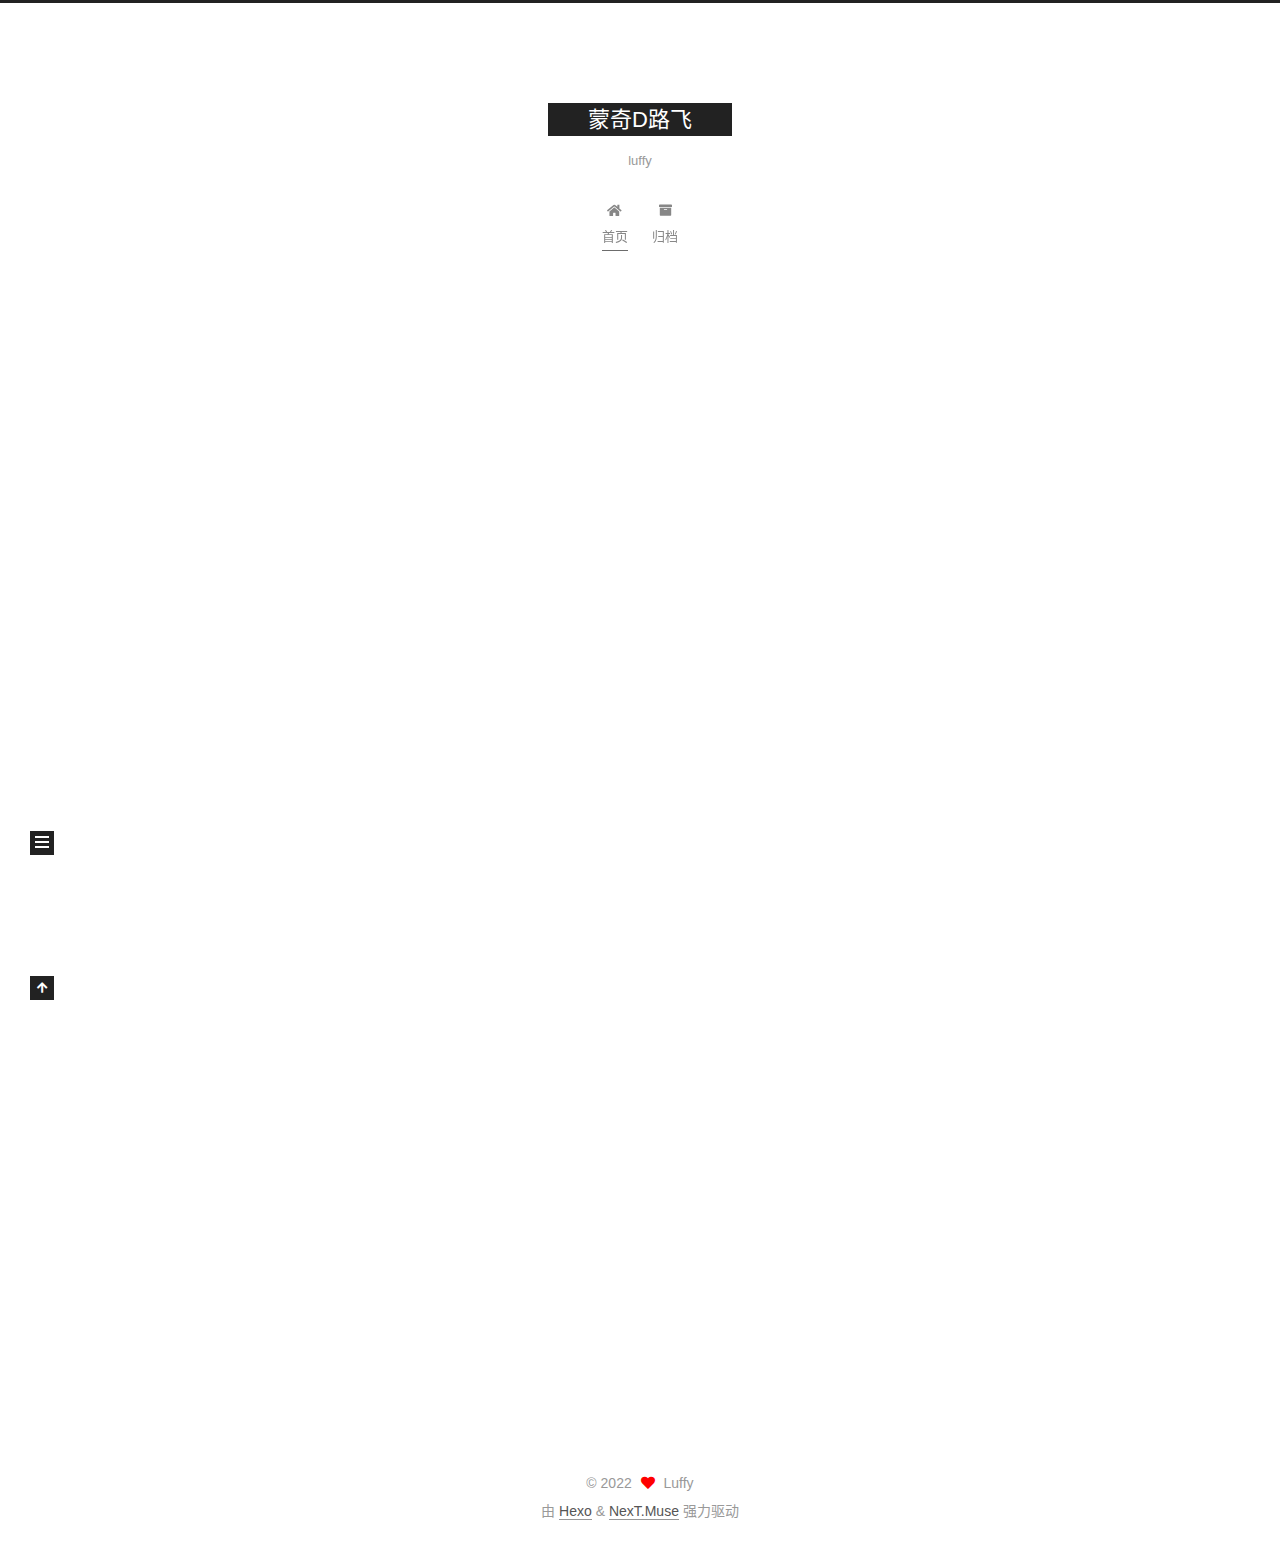
<file: index.html>
<!DOCTYPE html>
<html lang="zh-CN">
<head>
  <meta charset="UTF-8">
<meta name="viewport" content="width=device-width, initial-scale=1, maximum-scale=2">
<meta name="theme-color" content="#222">
<meta name="generator" content="Hexo 6.2.0">
  <link rel="apple-touch-icon" sizes="180x180" href="/images/apple-touch-icon-next.png">
  <link rel="icon" type="image/png" sizes="32x32" href="/images/favicon-32x32-next.png">
  <link rel="icon" type="image/png" sizes="16x16" href="/images/favicon-16x16-next.png">
  <link rel="mask-icon" href="/images/logo.svg" color="#222">

<link rel="stylesheet" href="/css/main.css">


<link rel="stylesheet" href="/lib/font-awesome/css/all.min.css">

<script id="hexo-configurations">
    var NexT = window.NexT || {};
    var CONFIG = {"hostname":"example.com","root":"/","scheme":"Muse","version":"7.8.0","exturl":false,"sidebar":{"position":"left","display":"post","padding":18,"offset":12,"onmobile":false},"copycode":{"enable":false,"show_result":false,"style":null},"back2top":{"enable":true,"sidebar":false,"scrollpercent":false},"bookmark":{"enable":false,"color":"#222","save":"auto"},"fancybox":false,"mediumzoom":false,"lazyload":false,"pangu":false,"comments":{"style":"tabs","active":null,"storage":true,"lazyload":false,"nav":null},"algolia":{"hits":{"per_page":10},"labels":{"input_placeholder":"Search for Posts","hits_empty":"We didn't find any results for the search: ${query}","hits_stats":"${hits} results found in ${time} ms"}},"localsearch":{"enable":false,"trigger":"auto","top_n_per_article":1,"unescape":false,"preload":false},"motion":{"enable":true,"async":false,"transition":{"post_block":"fadeIn","post_header":"slideDownIn","post_body":"slideDownIn","coll_header":"slideLeftIn","sidebar":"slideUpIn"}}};
  </script>

  <meta name="description" content="私は海賊王になりたい男です">
<meta property="og:type" content="website">
<meta property="og:title" content="蒙奇D路飞">
<meta property="og:url" content="http://example.com/index.html">
<meta property="og:site_name" content="蒙奇D路飞">
<meta property="og:description" content="私は海賊王になりたい男です">
<meta property="og:locale" content="zh_CN">
<meta property="article:author" content="Luffy">
<meta name="twitter:card" content="summary">

<link rel="canonical" href="http://example.com/">


<script id="page-configurations">
  // https://hexo.io/docs/variables.html
  CONFIG.page = {
    sidebar: "",
    isHome : true,
    isPost : false,
    lang   : 'zh-CN'
  };
</script>

  <title>蒙奇D路飞</title>
  






  <noscript>
  <style>
  .use-motion .brand,
  .use-motion .menu-item,
  .sidebar-inner,
  .use-motion .post-block,
  .use-motion .pagination,
  .use-motion .comments,
  .use-motion .post-header,
  .use-motion .post-body,
  .use-motion .collection-header { opacity: initial; }

  .use-motion .site-title,
  .use-motion .site-subtitle {
    opacity: initial;
    top: initial;
  }

  .use-motion .logo-line-before i { left: initial; }
  .use-motion .logo-line-after i { right: initial; }
  </style>
</noscript>

</head>

<body itemscope itemtype="http://schema.org/WebPage">
  <div class="container use-motion">
    <div class="headband"></div>

    <header class="header" itemscope itemtype="http://schema.org/WPHeader">
      <div class="header-inner"><div class="site-brand-container">
  <div class="site-nav-toggle">
    <div class="toggle" aria-label="切换导航栏">
      <span class="toggle-line toggle-line-first"></span>
      <span class="toggle-line toggle-line-middle"></span>
      <span class="toggle-line toggle-line-last"></span>
    </div>
  </div>

  <div class="site-meta">

    <a href="/" class="brand" rel="start">
      <span class="logo-line-before"><i></i></span>
      <h1 class="site-title">蒙奇D路飞</h1>
      <span class="logo-line-after"><i></i></span>
    </a>
      <p class="site-subtitle" itemprop="description">luffy</p>
  </div>

  <div class="site-nav-right">
    <div class="toggle popup-trigger">
    </div>
  </div>
</div>




<nav class="site-nav">
  <ul id="menu" class="main-menu menu">
        <li class="menu-item menu-item-home">

    <a href="/" rel="section"><i class="fa fa-home fa-fw"></i>首页</a>

  </li>
        <li class="menu-item menu-item-archives">

    <a href="/archives/" rel="section"><i class="fa fa-archive fa-fw"></i>归档</a>

  </li>
  </ul>
</nav>




</div>
    </header>

    
  <div class="back-to-top">
    <i class="fa fa-arrow-up"></i>
    <span>0%</span>
  </div>


    <main class="main">
      <div class="main-inner">
        <div class="content-wrap">
          

          <div class="content index posts-expand">
            
      
  
  
  <article itemscope itemtype="http://schema.org/Article" class="post-block" lang="zh-CN">
    <link itemprop="mainEntityOfPage" href="http://example.com/2022/08/30/hello-world/">

    <span hidden itemprop="author" itemscope itemtype="http://schema.org/Person">
      <meta itemprop="image" content="/images/avatar.gif">
      <meta itemprop="name" content="Luffy">
      <meta itemprop="description" content="私は海賊王になりたい男です">
    </span>

    <span hidden itemprop="publisher" itemscope itemtype="http://schema.org/Organization">
      <meta itemprop="name" content="蒙奇D路飞">
    </span>
      <header class="post-header">
        <h2 class="post-title" itemprop="name headline">
          
            <a href="/2022/08/30/hello-world/" class="post-title-link" itemprop="url">Hello World</a>
        </h2>

        <div class="post-meta">
            <span class="post-meta-item">
              <span class="post-meta-item-icon">
                <i class="far fa-calendar"></i>
              </span>
              <span class="post-meta-item-text">发表于</span>

              <time title="创建时间：2022-08-30 15:23:41" itemprop="dateCreated datePublished" datetime="2022-08-30T15:23:41+08:00">2022-08-30</time>
            </span>

          

        </div>
      </header>

    
    
    
    <div class="post-body" itemprop="articleBody">

      
          <p>Welcome to <a target="_blank" rel="noopener" href="https://hexo.io/">Hexo</a>! This is your very first post. Check <a target="_blank" rel="noopener" href="https://hexo.io/docs/">documentation</a> for more info. If you get any problems when using Hexo, you can find the answer in <a target="_blank" rel="noopener" href="https://hexo.io/docs/troubleshooting.html">troubleshooting</a> or you can ask me on <a target="_blank" rel="noopener" href="https://github.com/hexojs/hexo/issues">GitHub</a>.</p>
<h2 id="Quick-Start"><a href="#Quick-Start" class="headerlink" title="Quick Start"></a>Quick Start</h2><h3 id="Create-a-new-post"><a href="#Create-a-new-post" class="headerlink" title="Create a new post"></a>Create a new post</h3><figure class="highlight bash"><table><tr><td class="gutter"><pre><span class="line">1</span><br></pre></td><td class="code"><pre><span class="line">$ hexo new <span class="string">&quot;My New Post&quot;</span></span><br></pre></td></tr></table></figure>

<p>More info: <a target="_blank" rel="noopener" href="https://hexo.io/docs/writing.html">Writing</a></p>
<h3 id="Run-server"><a href="#Run-server" class="headerlink" title="Run server"></a>Run server</h3><figure class="highlight bash"><table><tr><td class="gutter"><pre><span class="line">1</span><br></pre></td><td class="code"><pre><span class="line">$ hexo server</span><br></pre></td></tr></table></figure>

<p>More info: <a target="_blank" rel="noopener" href="https://hexo.io/docs/server.html">Server</a></p>
<h3 id="Generate-static-files"><a href="#Generate-static-files" class="headerlink" title="Generate static files"></a>Generate static files</h3><figure class="highlight bash"><table><tr><td class="gutter"><pre><span class="line">1</span><br></pre></td><td class="code"><pre><span class="line">$ hexo generate</span><br></pre></td></tr></table></figure>

<p>More info: <a target="_blank" rel="noopener" href="https://hexo.io/docs/generating.html">Generating</a></p>
<h3 id="Deploy-to-remote-sites"><a href="#Deploy-to-remote-sites" class="headerlink" title="Deploy to remote sites"></a>Deploy to remote sites</h3><figure class="highlight bash"><table><tr><td class="gutter"><pre><span class="line">1</span><br></pre></td><td class="code"><pre><span class="line">$ hexo deploy</span><br></pre></td></tr></table></figure>

<p>More info: <a target="_blank" rel="noopener" href="https://hexo.io/docs/one-command-deployment.html">Deployment</a></p>

      
    </div>

    
    
    
      <footer class="post-footer">
        <div class="post-eof"></div>
      </footer>
  </article>
  
  
  


  



          </div>
          

<script>
  window.addEventListener('tabs:register', () => {
    let { activeClass } = CONFIG.comments;
    if (CONFIG.comments.storage) {
      activeClass = localStorage.getItem('comments_active') || activeClass;
    }
    if (activeClass) {
      let activeTab = document.querySelector(`a[href="#comment-${activeClass}"]`);
      if (activeTab) {
        activeTab.click();
      }
    }
  });
  if (CONFIG.comments.storage) {
    window.addEventListener('tabs:click', event => {
      if (!event.target.matches('.tabs-comment .tab-content .tab-pane')) return;
      let commentClass = event.target.classList[1];
      localStorage.setItem('comments_active', commentClass);
    });
  }
</script>

        </div>
          
  
  <div class="toggle sidebar-toggle">
    <span class="toggle-line toggle-line-first"></span>
    <span class="toggle-line toggle-line-middle"></span>
    <span class="toggle-line toggle-line-last"></span>
  </div>

  <aside class="sidebar">
    <div class="sidebar-inner">

      <ul class="sidebar-nav motion-element">
        <li class="sidebar-nav-toc">
          文章目录
        </li>
        <li class="sidebar-nav-overview">
          站点概览
        </li>
      </ul>

      <!--noindex-->
      <div class="post-toc-wrap sidebar-panel">
      </div>
      <!--/noindex-->

      <div class="site-overview-wrap sidebar-panel">
        <div class="site-author motion-element" itemprop="author" itemscope itemtype="http://schema.org/Person">
  <p class="site-author-name" itemprop="name">Luffy</p>
  <div class="site-description" itemprop="description">私は海賊王になりたい男です</div>
</div>
<div class="site-state-wrap motion-element">
  <nav class="site-state">
      <div class="site-state-item site-state-posts">
          <a href="/archives/">
        
          <span class="site-state-item-count">1</span>
          <span class="site-state-item-name">日志</span>
        </a>
      </div>
  </nav>
</div>



      </div>

    </div>
  </aside>
  <div id="sidebar-dimmer"></div>


      </div>
    </main>

    <footer class="footer">
      <div class="footer-inner">
        

        

<div class="copyright">
  
  &copy; 
  <span itemprop="copyrightYear">2022</span>
  <span class="with-love">
    <i class="fa fa-heart"></i>
  </span>
  <span class="author" itemprop="copyrightHolder">Luffy</span>
</div>
  <div class="powered-by">由 <a href="https://hexo.io/" class="theme-link" rel="noopener" target="_blank">Hexo</a> & <a href="https://muse.theme-next.org/" class="theme-link" rel="noopener" target="_blank">NexT.Muse</a> 强力驱动
  </div>

        








      </div>
    </footer>
  </div>

  
  <script src="/lib/anime.min.js"></script>
  <script src="/lib/velocity/velocity.min.js"></script>
  <script src="/lib/velocity/velocity.ui.min.js"></script>

<script src="/js/utils.js"></script>

<script src="/js/motion.js"></script>


<script src="/js/schemes/muse.js"></script>


<script src="/js/next-boot.js"></script>




  















  

  

</body>
</html>
</file>
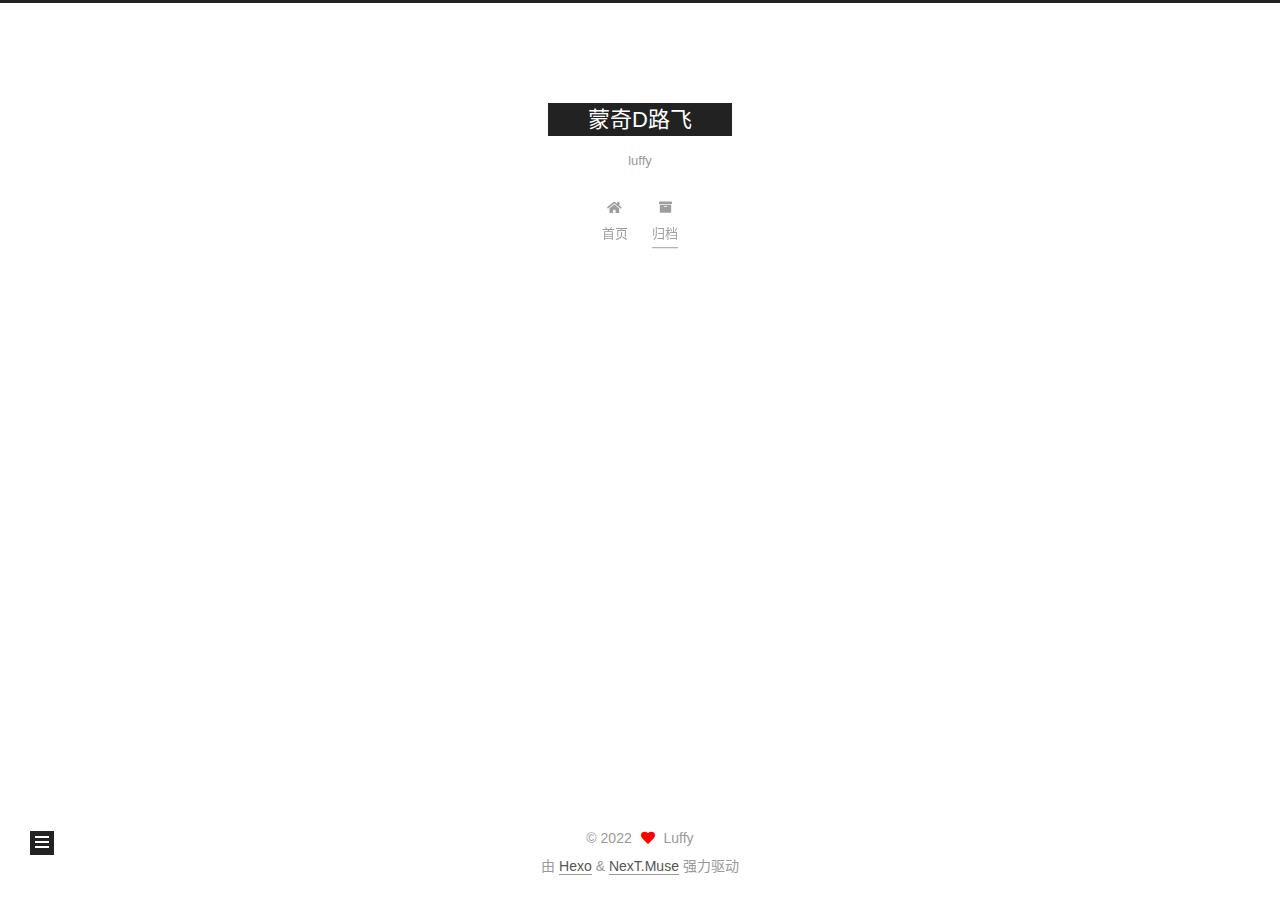
<file: archives/index.html>
<!DOCTYPE html>
<html lang="zh-CN">
<head>
  <meta charset="UTF-8">
<meta name="viewport" content="width=device-width, initial-scale=1, maximum-scale=2">
<meta name="theme-color" content="#222">
<meta name="generator" content="Hexo 6.2.0">
  <link rel="apple-touch-icon" sizes="180x180" href="/images/apple-touch-icon-next.png">
  <link rel="icon" type="image/png" sizes="32x32" href="/images/favicon-32x32-next.png">
  <link rel="icon" type="image/png" sizes="16x16" href="/images/favicon-16x16-next.png">
  <link rel="mask-icon" href="/images/logo.svg" color="#222">

<link rel="stylesheet" href="/css/main.css">


<link rel="stylesheet" href="/lib/font-awesome/css/all.min.css">

<script id="hexo-configurations">
    var NexT = window.NexT || {};
    var CONFIG = {"hostname":"example.com","root":"/","scheme":"Muse","version":"7.8.0","exturl":false,"sidebar":{"position":"left","display":"post","padding":18,"offset":12,"onmobile":false},"copycode":{"enable":false,"show_result":false,"style":null},"back2top":{"enable":true,"sidebar":false,"scrollpercent":false},"bookmark":{"enable":false,"color":"#222","save":"auto"},"fancybox":false,"mediumzoom":false,"lazyload":false,"pangu":false,"comments":{"style":"tabs","active":null,"storage":true,"lazyload":false,"nav":null},"algolia":{"hits":{"per_page":10},"labels":{"input_placeholder":"Search for Posts","hits_empty":"We didn't find any results for the search: ${query}","hits_stats":"${hits} results found in ${time} ms"}},"localsearch":{"enable":false,"trigger":"auto","top_n_per_article":1,"unescape":false,"preload":false},"motion":{"enable":true,"async":false,"transition":{"post_block":"fadeIn","post_header":"slideDownIn","post_body":"slideDownIn","coll_header":"slideLeftIn","sidebar":"slideUpIn"}}};
  </script>

  <meta name="description" content="私は海賊王になりたい男です">
<meta property="og:type" content="website">
<meta property="og:title" content="蒙奇D路飞">
<meta property="og:url" content="http://example.com/archives/index.html">
<meta property="og:site_name" content="蒙奇D路飞">
<meta property="og:description" content="私は海賊王になりたい男です">
<meta property="og:locale" content="zh_CN">
<meta property="article:author" content="Luffy">
<meta name="twitter:card" content="summary">

<link rel="canonical" href="http://example.com/archives/">


<script id="page-configurations">
  // https://hexo.io/docs/variables.html
  CONFIG.page = {
    sidebar: "",
    isHome : false,
    isPost : false,
    lang   : 'zh-CN'
  };
</script>

  <title>归档 | 蒙奇D路飞</title>
  






  <noscript>
  <style>
  .use-motion .brand,
  .use-motion .menu-item,
  .sidebar-inner,
  .use-motion .post-block,
  .use-motion .pagination,
  .use-motion .comments,
  .use-motion .post-header,
  .use-motion .post-body,
  .use-motion .collection-header { opacity: initial; }

  .use-motion .site-title,
  .use-motion .site-subtitle {
    opacity: initial;
    top: initial;
  }

  .use-motion .logo-line-before i { left: initial; }
  .use-motion .logo-line-after i { right: initial; }
  </style>
</noscript>

</head>

<body itemscope itemtype="http://schema.org/WebPage">
  <div class="container use-motion">
    <div class="headband"></div>

    <header class="header" itemscope itemtype="http://schema.org/WPHeader">
      <div class="header-inner"><div class="site-brand-container">
  <div class="site-nav-toggle">
    <div class="toggle" aria-label="切换导航栏">
      <span class="toggle-line toggle-line-first"></span>
      <span class="toggle-line toggle-line-middle"></span>
      <span class="toggle-line toggle-line-last"></span>
    </div>
  </div>

  <div class="site-meta">

    <a href="/" class="brand" rel="start">
      <span class="logo-line-before"><i></i></span>
      <h1 class="site-title">蒙奇D路飞</h1>
      <span class="logo-line-after"><i></i></span>
    </a>
      <p class="site-subtitle" itemprop="description">luffy</p>
  </div>

  <div class="site-nav-right">
    <div class="toggle popup-trigger">
    </div>
  </div>
</div>




<nav class="site-nav">
  <ul id="menu" class="main-menu menu">
        <li class="menu-item menu-item-home">

    <a href="/" rel="section"><i class="fa fa-home fa-fw"></i>首页</a>

  </li>
        <li class="menu-item menu-item-archives">

    <a href="/archives/" rel="section"><i class="fa fa-archive fa-fw"></i>归档</a>

  </li>
  </ul>
</nav>




</div>
    </header>

    
  <div class="back-to-top">
    <i class="fa fa-arrow-up"></i>
    <span>0%</span>
  </div>


    <main class="main">
      <div class="main-inner">
        <div class="content-wrap">
          

          <div class="content archive">
            

  
  
  
  <div class="post-block">
    <div class="posts-collapse">
      <div class="collection-title">
        <span class="collection-header">嗯..! 目前共计 1 篇日志。 继续努力。</span>
      </div>

      
    <div class="collection-year">
      <span class="collection-header">2022</span>
    </div>

  <article itemscope itemtype="http://schema.org/Article">
    <header class="post-header">

      <div class="post-meta">
        <time itemprop="dateCreated"
              datetime="2022-08-30T15:23:41+08:00"
              content="2022-08-30">
          08-30
        </time>
      </div>

      <div class="post-title">
          <a class="post-title-link" href="/2022/08/30/hello-world/" itemprop="url">
            <span itemprop="name">Hello World</span>
          </a>
      </div>

    </header>
  </article>


    </div>
  </div>
  
  
  

  



          </div>
          

<script>
  window.addEventListener('tabs:register', () => {
    let { activeClass } = CONFIG.comments;
    if (CONFIG.comments.storage) {
      activeClass = localStorage.getItem('comments_active') || activeClass;
    }
    if (activeClass) {
      let activeTab = document.querySelector(`a[href="#comment-${activeClass}"]`);
      if (activeTab) {
        activeTab.click();
      }
    }
  });
  if (CONFIG.comments.storage) {
    window.addEventListener('tabs:click', event => {
      if (!event.target.matches('.tabs-comment .tab-content .tab-pane')) return;
      let commentClass = event.target.classList[1];
      localStorage.setItem('comments_active', commentClass);
    });
  }
</script>

        </div>
          
  
  <div class="toggle sidebar-toggle">
    <span class="toggle-line toggle-line-first"></span>
    <span class="toggle-line toggle-line-middle"></span>
    <span class="toggle-line toggle-line-last"></span>
  </div>

  <aside class="sidebar">
    <div class="sidebar-inner">

      <ul class="sidebar-nav motion-element">
        <li class="sidebar-nav-toc">
          文章目录
        </li>
        <li class="sidebar-nav-overview">
          站点概览
        </li>
      </ul>

      <!--noindex-->
      <div class="post-toc-wrap sidebar-panel">
      </div>
      <!--/noindex-->

      <div class="site-overview-wrap sidebar-panel">
        <div class="site-author motion-element" itemprop="author" itemscope itemtype="http://schema.org/Person">
  <p class="site-author-name" itemprop="name">Luffy</p>
  <div class="site-description" itemprop="description">私は海賊王になりたい男です</div>
</div>
<div class="site-state-wrap motion-element">
  <nav class="site-state">
      <div class="site-state-item site-state-posts">
          <a href="/archives/">
        
          <span class="site-state-item-count">1</span>
          <span class="site-state-item-name">日志</span>
        </a>
      </div>
  </nav>
</div>



      </div>

    </div>
  </aside>
  <div id="sidebar-dimmer"></div>


      </div>
    </main>

    <footer class="footer">
      <div class="footer-inner">
        

        

<div class="copyright">
  
  &copy; 
  <span itemprop="copyrightYear">2022</span>
  <span class="with-love">
    <i class="fa fa-heart"></i>
  </span>
  <span class="author" itemprop="copyrightHolder">Luffy</span>
</div>
  <div class="powered-by">由 <a href="https://hexo.io/" class="theme-link" rel="noopener" target="_blank">Hexo</a> & <a href="https://muse.theme-next.org/" class="theme-link" rel="noopener" target="_blank">NexT.Muse</a> 强力驱动
  </div>

        








      </div>
    </footer>
  </div>

  
  <script src="/lib/anime.min.js"></script>
  <script src="/lib/velocity/velocity.min.js"></script>
  <script src="/lib/velocity/velocity.ui.min.js"></script>

<script src="/js/utils.js"></script>

<script src="/js/motion.js"></script>


<script src="/js/schemes/muse.js"></script>


<script src="/js/next-boot.js"></script>




  















  

  

</body>
</html>
</file>
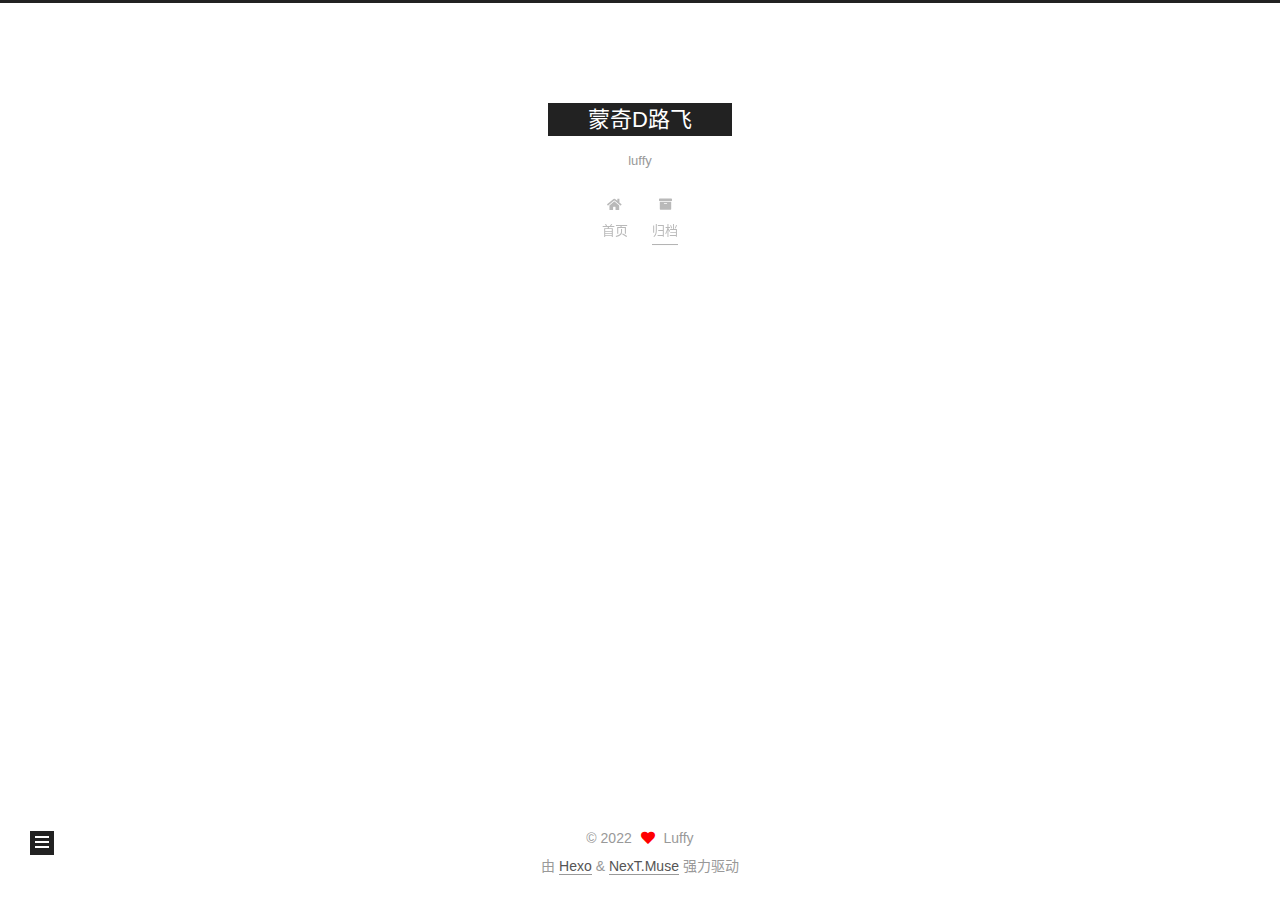
<file: archives/2022/index.html>
<!DOCTYPE html>
<html lang="zh-CN">
<head>
  <meta charset="UTF-8">
<meta name="viewport" content="width=device-width, initial-scale=1, maximum-scale=2">
<meta name="theme-color" content="#222">
<meta name="generator" content="Hexo 6.2.0">
  <link rel="apple-touch-icon" sizes="180x180" href="/images/apple-touch-icon-next.png">
  <link rel="icon" type="image/png" sizes="32x32" href="/images/favicon-32x32-next.png">
  <link rel="icon" type="image/png" sizes="16x16" href="/images/favicon-16x16-next.png">
  <link rel="mask-icon" href="/images/logo.svg" color="#222">

<link rel="stylesheet" href="/css/main.css">


<link rel="stylesheet" href="/lib/font-awesome/css/all.min.css">

<script id="hexo-configurations">
    var NexT = window.NexT || {};
    var CONFIG = {"hostname":"example.com","root":"/","scheme":"Muse","version":"7.8.0","exturl":false,"sidebar":{"position":"left","display":"post","padding":18,"offset":12,"onmobile":false},"copycode":{"enable":false,"show_result":false,"style":null},"back2top":{"enable":true,"sidebar":false,"scrollpercent":false},"bookmark":{"enable":false,"color":"#222","save":"auto"},"fancybox":false,"mediumzoom":false,"lazyload":false,"pangu":false,"comments":{"style":"tabs","active":null,"storage":true,"lazyload":false,"nav":null},"algolia":{"hits":{"per_page":10},"labels":{"input_placeholder":"Search for Posts","hits_empty":"We didn't find any results for the search: ${query}","hits_stats":"${hits} results found in ${time} ms"}},"localsearch":{"enable":false,"trigger":"auto","top_n_per_article":1,"unescape":false,"preload":false},"motion":{"enable":true,"async":false,"transition":{"post_block":"fadeIn","post_header":"slideDownIn","post_body":"slideDownIn","coll_header":"slideLeftIn","sidebar":"slideUpIn"}}};
  </script>

  <meta name="description" content="私は海賊王になりたい男です">
<meta property="og:type" content="website">
<meta property="og:title" content="蒙奇D路飞">
<meta property="og:url" content="http://example.com/archives/2022/index.html">
<meta property="og:site_name" content="蒙奇D路飞">
<meta property="og:description" content="私は海賊王になりたい男です">
<meta property="og:locale" content="zh_CN">
<meta property="article:author" content="Luffy">
<meta name="twitter:card" content="summary">

<link rel="canonical" href="http://example.com/archives/2022/">


<script id="page-configurations">
  // https://hexo.io/docs/variables.html
  CONFIG.page = {
    sidebar: "",
    isHome : false,
    isPost : false,
    lang   : 'zh-CN'
  };
</script>

  <title>归档 | 蒙奇D路飞</title>
  






  <noscript>
  <style>
  .use-motion .brand,
  .use-motion .menu-item,
  .sidebar-inner,
  .use-motion .post-block,
  .use-motion .pagination,
  .use-motion .comments,
  .use-motion .post-header,
  .use-motion .post-body,
  .use-motion .collection-header { opacity: initial; }

  .use-motion .site-title,
  .use-motion .site-subtitle {
    opacity: initial;
    top: initial;
  }

  .use-motion .logo-line-before i { left: initial; }
  .use-motion .logo-line-after i { right: initial; }
  </style>
</noscript>

</head>

<body itemscope itemtype="http://schema.org/WebPage">
  <div class="container use-motion">
    <div class="headband"></div>

    <header class="header" itemscope itemtype="http://schema.org/WPHeader">
      <div class="header-inner"><div class="site-brand-container">
  <div class="site-nav-toggle">
    <div class="toggle" aria-label="切换导航栏">
      <span class="toggle-line toggle-line-first"></span>
      <span class="toggle-line toggle-line-middle"></span>
      <span class="toggle-line toggle-line-last"></span>
    </div>
  </div>

  <div class="site-meta">

    <a href="/" class="brand" rel="start">
      <span class="logo-line-before"><i></i></span>
      <h1 class="site-title">蒙奇D路飞</h1>
      <span class="logo-line-after"><i></i></span>
    </a>
      <p class="site-subtitle" itemprop="description">luffy</p>
  </div>

  <div class="site-nav-right">
    <div class="toggle popup-trigger">
    </div>
  </div>
</div>




<nav class="site-nav">
  <ul id="menu" class="main-menu menu">
        <li class="menu-item menu-item-home">

    <a href="/" rel="section"><i class="fa fa-home fa-fw"></i>首页</a>

  </li>
        <li class="menu-item menu-item-archives">

    <a href="/archives/" rel="section"><i class="fa fa-archive fa-fw"></i>归档</a>

  </li>
  </ul>
</nav>




</div>
    </header>

    
  <div class="back-to-top">
    <i class="fa fa-arrow-up"></i>
    <span>0%</span>
  </div>


    <main class="main">
      <div class="main-inner">
        <div class="content-wrap">
          

          <div class="content archive">
            

  
  
  
  <div class="post-block">
    <div class="posts-collapse">
      <div class="collection-title">
        <span class="collection-header">嗯..! 目前共计 1 篇日志。 继续努力。</span>
      </div>

      
    <div class="collection-year">
      <span class="collection-header">2022</span>
    </div>

  <article itemscope itemtype="http://schema.org/Article">
    <header class="post-header">

      <div class="post-meta">
        <time itemprop="dateCreated"
              datetime="2022-08-30T15:23:41+08:00"
              content="2022-08-30">
          08-30
        </time>
      </div>

      <div class="post-title">
          <a class="post-title-link" href="/2022/08/30/hello-world/" itemprop="url">
            <span itemprop="name">Hello World</span>
          </a>
      </div>

    </header>
  </article>


    </div>
  </div>
  
  
  

  



          </div>
          

<script>
  window.addEventListener('tabs:register', () => {
    let { activeClass } = CONFIG.comments;
    if (CONFIG.comments.storage) {
      activeClass = localStorage.getItem('comments_active') || activeClass;
    }
    if (activeClass) {
      let activeTab = document.querySelector(`a[href="#comment-${activeClass}"]`);
      if (activeTab) {
        activeTab.click();
      }
    }
  });
  if (CONFIG.comments.storage) {
    window.addEventListener('tabs:click', event => {
      if (!event.target.matches('.tabs-comment .tab-content .tab-pane')) return;
      let commentClass = event.target.classList[1];
      localStorage.setItem('comments_active', commentClass);
    });
  }
</script>

        </div>
          
  
  <div class="toggle sidebar-toggle">
    <span class="toggle-line toggle-line-first"></span>
    <span class="toggle-line toggle-line-middle"></span>
    <span class="toggle-line toggle-line-last"></span>
  </div>

  <aside class="sidebar">
    <div class="sidebar-inner">

      <ul class="sidebar-nav motion-element">
        <li class="sidebar-nav-toc">
          文章目录
        </li>
        <li class="sidebar-nav-overview">
          站点概览
        </li>
      </ul>

      <!--noindex-->
      <div class="post-toc-wrap sidebar-panel">
      </div>
      <!--/noindex-->

      <div class="site-overview-wrap sidebar-panel">
        <div class="site-author motion-element" itemprop="author" itemscope itemtype="http://schema.org/Person">
  <p class="site-author-name" itemprop="name">Luffy</p>
  <div class="site-description" itemprop="description">私は海賊王になりたい男です</div>
</div>
<div class="site-state-wrap motion-element">
  <nav class="site-state">
      <div class="site-state-item site-state-posts">
          <a href="/archives/">
        
          <span class="site-state-item-count">1</span>
          <span class="site-state-item-name">日志</span>
        </a>
      </div>
  </nav>
</div>



      </div>

    </div>
  </aside>
  <div id="sidebar-dimmer"></div>


      </div>
    </main>

    <footer class="footer">
      <div class="footer-inner">
        

        

<div class="copyright">
  
  &copy; 
  <span itemprop="copyrightYear">2022</span>
  <span class="with-love">
    <i class="fa fa-heart"></i>
  </span>
  <span class="author" itemprop="copyrightHolder">Luffy</span>
</div>
  <div class="powered-by">由 <a href="https://hexo.io/" class="theme-link" rel="noopener" target="_blank">Hexo</a> & <a href="https://muse.theme-next.org/" class="theme-link" rel="noopener" target="_blank">NexT.Muse</a> 强力驱动
  </div>

        








      </div>
    </footer>
  </div>

  
  <script src="/lib/anime.min.js"></script>
  <script src="/lib/velocity/velocity.min.js"></script>
  <script src="/lib/velocity/velocity.ui.min.js"></script>

<script src="/js/utils.js"></script>

<script src="/js/motion.js"></script>


<script src="/js/schemes/muse.js"></script>


<script src="/js/next-boot.js"></script>




  















  

  

</body>
</html>
</file>
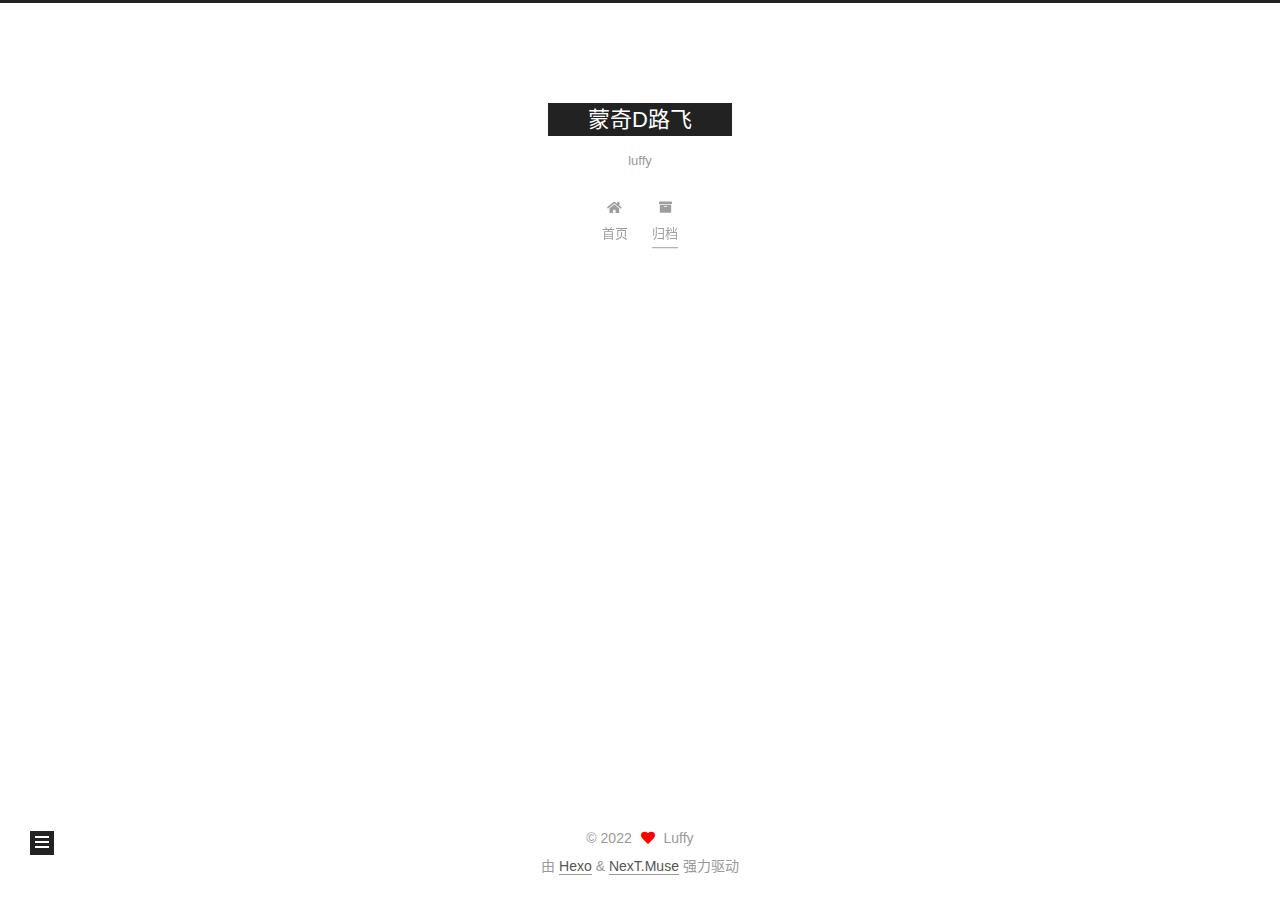
<file: archives/2022/08/index.html>
<!DOCTYPE html>
<html lang="zh-CN">
<head>
  <meta charset="UTF-8">
<meta name="viewport" content="width=device-width, initial-scale=1, maximum-scale=2">
<meta name="theme-color" content="#222">
<meta name="generator" content="Hexo 6.2.0">
  <link rel="apple-touch-icon" sizes="180x180" href="/images/apple-touch-icon-next.png">
  <link rel="icon" type="image/png" sizes="32x32" href="/images/favicon-32x32-next.png">
  <link rel="icon" type="image/png" sizes="16x16" href="/images/favicon-16x16-next.png">
  <link rel="mask-icon" href="/images/logo.svg" color="#222">

<link rel="stylesheet" href="/css/main.css">


<link rel="stylesheet" href="/lib/font-awesome/css/all.min.css">

<script id="hexo-configurations">
    var NexT = window.NexT || {};
    var CONFIG = {"hostname":"example.com","root":"/","scheme":"Muse","version":"7.8.0","exturl":false,"sidebar":{"position":"left","display":"post","padding":18,"offset":12,"onmobile":false},"copycode":{"enable":false,"show_result":false,"style":null},"back2top":{"enable":true,"sidebar":false,"scrollpercent":false},"bookmark":{"enable":false,"color":"#222","save":"auto"},"fancybox":false,"mediumzoom":false,"lazyload":false,"pangu":false,"comments":{"style":"tabs","active":null,"storage":true,"lazyload":false,"nav":null},"algolia":{"hits":{"per_page":10},"labels":{"input_placeholder":"Search for Posts","hits_empty":"We didn't find any results for the search: ${query}","hits_stats":"${hits} results found in ${time} ms"}},"localsearch":{"enable":false,"trigger":"auto","top_n_per_article":1,"unescape":false,"preload":false},"motion":{"enable":true,"async":false,"transition":{"post_block":"fadeIn","post_header":"slideDownIn","post_body":"slideDownIn","coll_header":"slideLeftIn","sidebar":"slideUpIn"}}};
  </script>

  <meta name="description" content="私は海賊王になりたい男です">
<meta property="og:type" content="website">
<meta property="og:title" content="蒙奇D路飞">
<meta property="og:url" content="http://example.com/archives/2022/08/index.html">
<meta property="og:site_name" content="蒙奇D路飞">
<meta property="og:description" content="私は海賊王になりたい男です">
<meta property="og:locale" content="zh_CN">
<meta property="article:author" content="Luffy">
<meta name="twitter:card" content="summary">

<link rel="canonical" href="http://example.com/archives/2022/08/">


<script id="page-configurations">
  // https://hexo.io/docs/variables.html
  CONFIG.page = {
    sidebar: "",
    isHome : false,
    isPost : false,
    lang   : 'zh-CN'
  };
</script>

  <title>归档 | 蒙奇D路飞</title>
  






  <noscript>
  <style>
  .use-motion .brand,
  .use-motion .menu-item,
  .sidebar-inner,
  .use-motion .post-block,
  .use-motion .pagination,
  .use-motion .comments,
  .use-motion .post-header,
  .use-motion .post-body,
  .use-motion .collection-header { opacity: initial; }

  .use-motion .site-title,
  .use-motion .site-subtitle {
    opacity: initial;
    top: initial;
  }

  .use-motion .logo-line-before i { left: initial; }
  .use-motion .logo-line-after i { right: initial; }
  </style>
</noscript>

</head>

<body itemscope itemtype="http://schema.org/WebPage">
  <div class="container use-motion">
    <div class="headband"></div>

    <header class="header" itemscope itemtype="http://schema.org/WPHeader">
      <div class="header-inner"><div class="site-brand-container">
  <div class="site-nav-toggle">
    <div class="toggle" aria-label="切换导航栏">
      <span class="toggle-line toggle-line-first"></span>
      <span class="toggle-line toggle-line-middle"></span>
      <span class="toggle-line toggle-line-last"></span>
    </div>
  </div>

  <div class="site-meta">

    <a href="/" class="brand" rel="start">
      <span class="logo-line-before"><i></i></span>
      <h1 class="site-title">蒙奇D路飞</h1>
      <span class="logo-line-after"><i></i></span>
    </a>
      <p class="site-subtitle" itemprop="description">luffy</p>
  </div>

  <div class="site-nav-right">
    <div class="toggle popup-trigger">
    </div>
  </div>
</div>




<nav class="site-nav">
  <ul id="menu" class="main-menu menu">
        <li class="menu-item menu-item-home">

    <a href="/" rel="section"><i class="fa fa-home fa-fw"></i>首页</a>

  </li>
        <li class="menu-item menu-item-archives">

    <a href="/archives/" rel="section"><i class="fa fa-archive fa-fw"></i>归档</a>

  </li>
  </ul>
</nav>




</div>
    </header>

    
  <div class="back-to-top">
    <i class="fa fa-arrow-up"></i>
    <span>0%</span>
  </div>


    <main class="main">
      <div class="main-inner">
        <div class="content-wrap">
          

          <div class="content archive">
            

  
  
  
  <div class="post-block">
    <div class="posts-collapse">
      <div class="collection-title">
        <span class="collection-header">嗯..! 目前共计 1 篇日志。 继续努力。</span>
      </div>

      
    <div class="collection-year">
      <span class="collection-header">2022</span>
    </div>

  <article itemscope itemtype="http://schema.org/Article">
    <header class="post-header">

      <div class="post-meta">
        <time itemprop="dateCreated"
              datetime="2022-08-30T15:23:41+08:00"
              content="2022-08-30">
          08-30
        </time>
      </div>

      <div class="post-title">
          <a class="post-title-link" href="/2022/08/30/hello-world/" itemprop="url">
            <span itemprop="name">Hello World</span>
          </a>
      </div>

    </header>
  </article>


    </div>
  </div>
  
  
  

  



          </div>
          

<script>
  window.addEventListener('tabs:register', () => {
    let { activeClass } = CONFIG.comments;
    if (CONFIG.comments.storage) {
      activeClass = localStorage.getItem('comments_active') || activeClass;
    }
    if (activeClass) {
      let activeTab = document.querySelector(`a[href="#comment-${activeClass}"]`);
      if (activeTab) {
        activeTab.click();
      }
    }
  });
  if (CONFIG.comments.storage) {
    window.addEventListener('tabs:click', event => {
      if (!event.target.matches('.tabs-comment .tab-content .tab-pane')) return;
      let commentClass = event.target.classList[1];
      localStorage.setItem('comments_active', commentClass);
    });
  }
</script>

        </div>
          
  
  <div class="toggle sidebar-toggle">
    <span class="toggle-line toggle-line-first"></span>
    <span class="toggle-line toggle-line-middle"></span>
    <span class="toggle-line toggle-line-last"></span>
  </div>

  <aside class="sidebar">
    <div class="sidebar-inner">

      <ul class="sidebar-nav motion-element">
        <li class="sidebar-nav-toc">
          文章目录
        </li>
        <li class="sidebar-nav-overview">
          站点概览
        </li>
      </ul>

      <!--noindex-->
      <div class="post-toc-wrap sidebar-panel">
      </div>
      <!--/noindex-->

      <div class="site-overview-wrap sidebar-panel">
        <div class="site-author motion-element" itemprop="author" itemscope itemtype="http://schema.org/Person">
  <p class="site-author-name" itemprop="name">Luffy</p>
  <div class="site-description" itemprop="description">私は海賊王になりたい男です</div>
</div>
<div class="site-state-wrap motion-element">
  <nav class="site-state">
      <div class="site-state-item site-state-posts">
          <a href="/archives/">
        
          <span class="site-state-item-count">1</span>
          <span class="site-state-item-name">日志</span>
        </a>
      </div>
  </nav>
</div>



      </div>

    </div>
  </aside>
  <div id="sidebar-dimmer"></div>


      </div>
    </main>

    <footer class="footer">
      <div class="footer-inner">
        

        

<div class="copyright">
  
  &copy; 
  <span itemprop="copyrightYear">2022</span>
  <span class="with-love">
    <i class="fa fa-heart"></i>
  </span>
  <span class="author" itemprop="copyrightHolder">Luffy</span>
</div>
  <div class="powered-by">由 <a href="https://hexo.io/" class="theme-link" rel="noopener" target="_blank">Hexo</a> & <a href="https://muse.theme-next.org/" class="theme-link" rel="noopener" target="_blank">NexT.Muse</a> 强力驱动
  </div>

        








      </div>
    </footer>
  </div>

  
  <script src="/lib/anime.min.js"></script>
  <script src="/lib/velocity/velocity.min.js"></script>
  <script src="/lib/velocity/velocity.ui.min.js"></script>

<script src="/js/utils.js"></script>

<script src="/js/motion.js"></script>


<script src="/js/schemes/muse.js"></script>


<script src="/js/next-boot.js"></script>




  















  

  

</body>
</html>
</file>
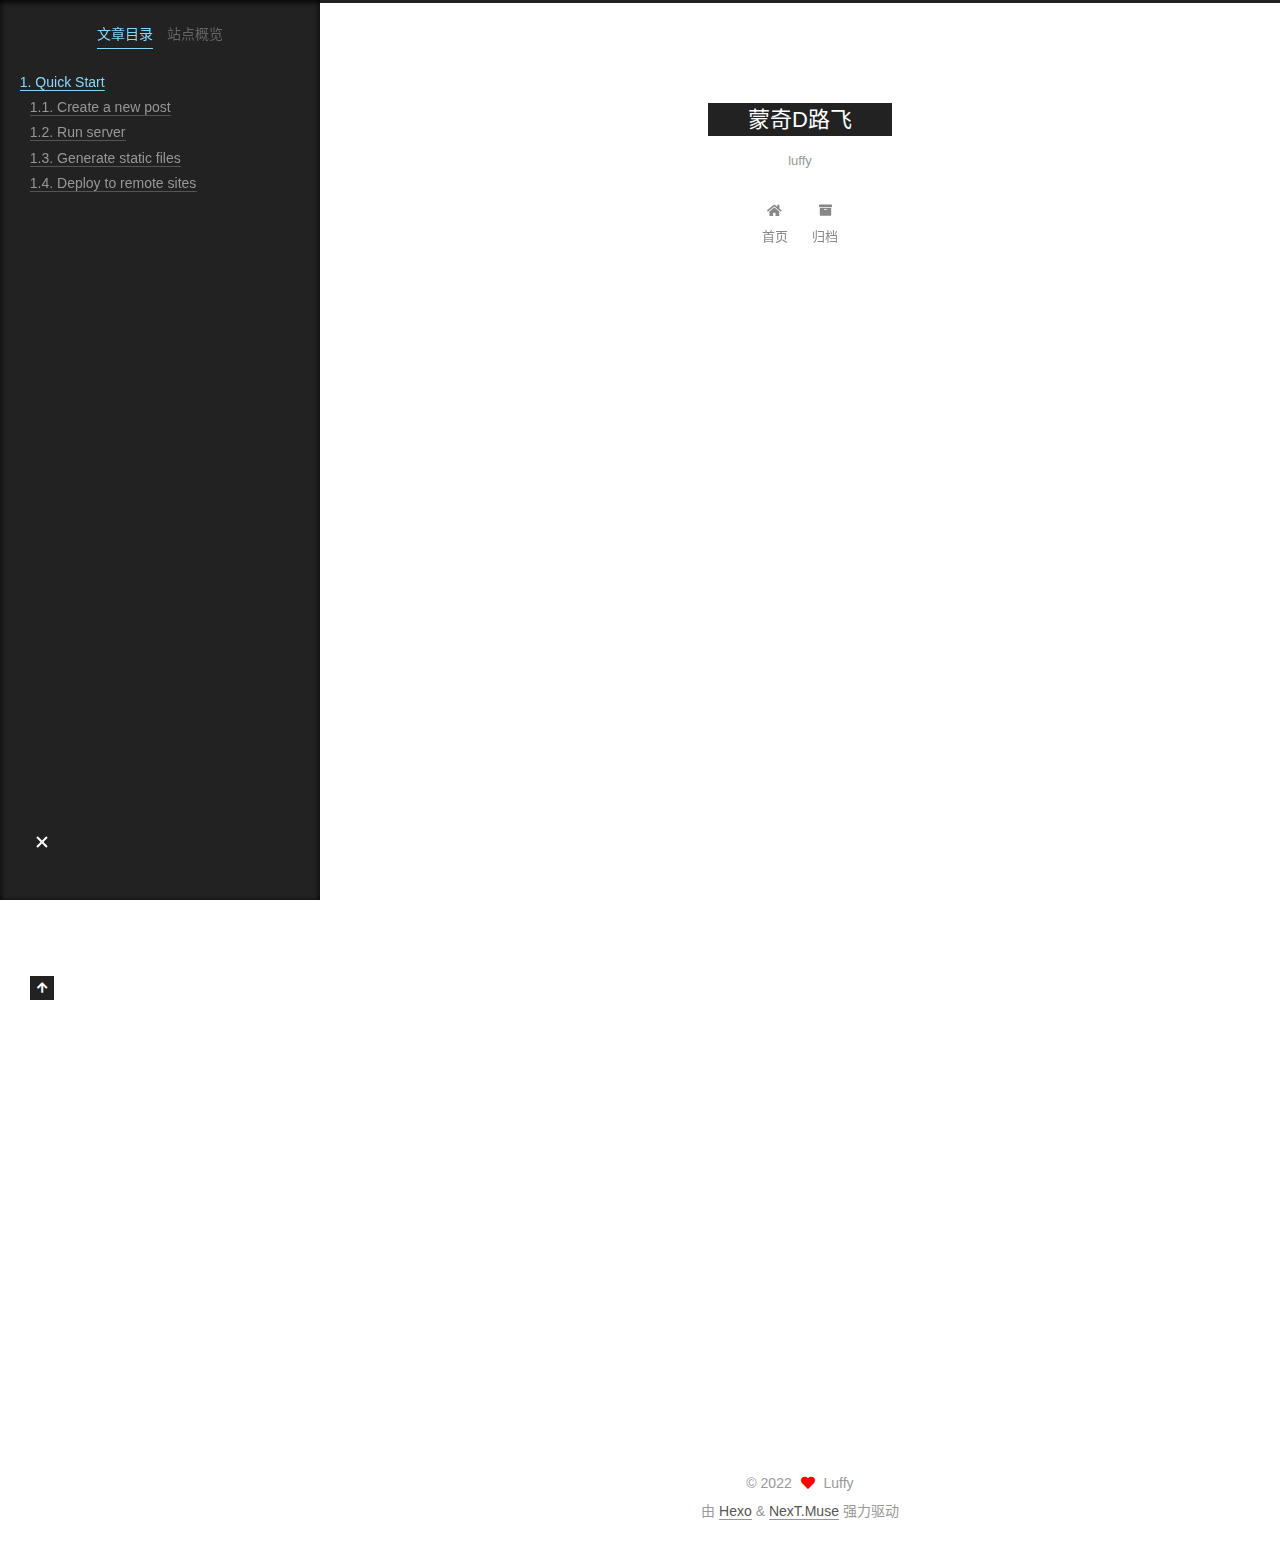
<file: 2022/08/30/hello-world/index.html>
<!DOCTYPE html>
<html lang="zh-CN">
<head>
  <meta charset="UTF-8">
<meta name="viewport" content="width=device-width, initial-scale=1, maximum-scale=2">
<meta name="theme-color" content="#222">
<meta name="generator" content="Hexo 6.2.0">
  <link rel="apple-touch-icon" sizes="180x180" href="/images/apple-touch-icon-next.png">
  <link rel="icon" type="image/png" sizes="32x32" href="/images/favicon-32x32-next.png">
  <link rel="icon" type="image/png" sizes="16x16" href="/images/favicon-16x16-next.png">
  <link rel="mask-icon" href="/images/logo.svg" color="#222">

<link rel="stylesheet" href="/css/main.css">


<link rel="stylesheet" href="/lib/font-awesome/css/all.min.css">

<script id="hexo-configurations">
    var NexT = window.NexT || {};
    var CONFIG = {"hostname":"example.com","root":"/","scheme":"Muse","version":"7.8.0","exturl":false,"sidebar":{"position":"left","display":"post","padding":18,"offset":12,"onmobile":false},"copycode":{"enable":false,"show_result":false,"style":null},"back2top":{"enable":true,"sidebar":false,"scrollpercent":false},"bookmark":{"enable":false,"color":"#222","save":"auto"},"fancybox":false,"mediumzoom":false,"lazyload":false,"pangu":false,"comments":{"style":"tabs","active":null,"storage":true,"lazyload":false,"nav":null},"algolia":{"hits":{"per_page":10},"labels":{"input_placeholder":"Search for Posts","hits_empty":"We didn't find any results for the search: ${query}","hits_stats":"${hits} results found in ${time} ms"}},"localsearch":{"enable":false,"trigger":"auto","top_n_per_article":1,"unescape":false,"preload":false},"motion":{"enable":true,"async":false,"transition":{"post_block":"fadeIn","post_header":"slideDownIn","post_body":"slideDownIn","coll_header":"slideLeftIn","sidebar":"slideUpIn"}}};
  </script>

  <meta name="description" content="Welcome to Hexo! This is your very first post. Check documentation for more info. If you get any problems when using Hexo, you can find the answer in troubleshooting or you can ask me on GitHub. Quick">
<meta property="og:type" content="article">
<meta property="og:title" content="Hello World">
<meta property="og:url" content="http://example.com/2022/08/30/hello-world/index.html">
<meta property="og:site_name" content="蒙奇D路飞">
<meta property="og:description" content="Welcome to Hexo! This is your very first post. Check documentation for more info. If you get any problems when using Hexo, you can find the answer in troubleshooting or you can ask me on GitHub. Quick">
<meta property="og:locale" content="zh_CN">
<meta property="article:published_time" content="2022-08-30T07:23:41.280Z">
<meta property="article:modified_time" content="2022-08-30T07:23:41.280Z">
<meta property="article:author" content="Luffy">
<meta name="twitter:card" content="summary">

<link rel="canonical" href="http://example.com/2022/08/30/hello-world/">


<script id="page-configurations">
  // https://hexo.io/docs/variables.html
  CONFIG.page = {
    sidebar: "",
    isHome : false,
    isPost : true,
    lang   : 'zh-CN'
  };
</script>

  <title>Hello World | 蒙奇D路飞</title>
  






  <noscript>
  <style>
  .use-motion .brand,
  .use-motion .menu-item,
  .sidebar-inner,
  .use-motion .post-block,
  .use-motion .pagination,
  .use-motion .comments,
  .use-motion .post-header,
  .use-motion .post-body,
  .use-motion .collection-header { opacity: initial; }

  .use-motion .site-title,
  .use-motion .site-subtitle {
    opacity: initial;
    top: initial;
  }

  .use-motion .logo-line-before i { left: initial; }
  .use-motion .logo-line-after i { right: initial; }
  </style>
</noscript>

</head>

<body itemscope itemtype="http://schema.org/WebPage">
  <div class="container use-motion">
    <div class="headband"></div>

    <header class="header" itemscope itemtype="http://schema.org/WPHeader">
      <div class="header-inner"><div class="site-brand-container">
  <div class="site-nav-toggle">
    <div class="toggle" aria-label="切换导航栏">
      <span class="toggle-line toggle-line-first"></span>
      <span class="toggle-line toggle-line-middle"></span>
      <span class="toggle-line toggle-line-last"></span>
    </div>
  </div>

  <div class="site-meta">

    <a href="/" class="brand" rel="start">
      <span class="logo-line-before"><i></i></span>
      <h1 class="site-title">蒙奇D路飞</h1>
      <span class="logo-line-after"><i></i></span>
    </a>
      <p class="site-subtitle" itemprop="description">luffy</p>
  </div>

  <div class="site-nav-right">
    <div class="toggle popup-trigger">
    </div>
  </div>
</div>




<nav class="site-nav">
  <ul id="menu" class="main-menu menu">
        <li class="menu-item menu-item-home">

    <a href="/" rel="section"><i class="fa fa-home fa-fw"></i>首页</a>

  </li>
        <li class="menu-item menu-item-archives">

    <a href="/archives/" rel="section"><i class="fa fa-archive fa-fw"></i>归档</a>

  </li>
  </ul>
</nav>




</div>
    </header>

    
  <div class="back-to-top">
    <i class="fa fa-arrow-up"></i>
    <span>0%</span>
  </div>


    <main class="main">
      <div class="main-inner">
        <div class="content-wrap">
          

          <div class="content post posts-expand">
            

    
  
  
  <article itemscope itemtype="http://schema.org/Article" class="post-block" lang="zh-CN">
    <link itemprop="mainEntityOfPage" href="http://example.com/2022/08/30/hello-world/">

    <span hidden itemprop="author" itemscope itemtype="http://schema.org/Person">
      <meta itemprop="image" content="/images/avatar.gif">
      <meta itemprop="name" content="Luffy">
      <meta itemprop="description" content="私は海賊王になりたい男です">
    </span>

    <span hidden itemprop="publisher" itemscope itemtype="http://schema.org/Organization">
      <meta itemprop="name" content="蒙奇D路飞">
    </span>
      <header class="post-header">
        <h1 class="post-title" itemprop="name headline">
          Hello World
        </h1>

        <div class="post-meta">
            <span class="post-meta-item">
              <span class="post-meta-item-icon">
                <i class="far fa-calendar"></i>
              </span>
              <span class="post-meta-item-text">发表于</span>

              <time title="创建时间：2022-08-30 15:23:41" itemprop="dateCreated datePublished" datetime="2022-08-30T15:23:41+08:00">2022-08-30</time>
            </span>

          

        </div>
      </header>

    
    
    
    <div class="post-body" itemprop="articleBody">

      
        <p>Welcome to <a target="_blank" rel="noopener" href="https://hexo.io/">Hexo</a>! This is your very first post. Check <a target="_blank" rel="noopener" href="https://hexo.io/docs/">documentation</a> for more info. If you get any problems when using Hexo, you can find the answer in <a target="_blank" rel="noopener" href="https://hexo.io/docs/troubleshooting.html">troubleshooting</a> or you can ask me on <a target="_blank" rel="noopener" href="https://github.com/hexojs/hexo/issues">GitHub</a>.</p>
<h2 id="Quick-Start"><a href="#Quick-Start" class="headerlink" title="Quick Start"></a>Quick Start</h2><h3 id="Create-a-new-post"><a href="#Create-a-new-post" class="headerlink" title="Create a new post"></a>Create a new post</h3><figure class="highlight bash"><table><tr><td class="gutter"><pre><span class="line">1</span><br></pre></td><td class="code"><pre><span class="line">$ hexo new <span class="string">&quot;My New Post&quot;</span></span><br></pre></td></tr></table></figure>

<p>More info: <a target="_blank" rel="noopener" href="https://hexo.io/docs/writing.html">Writing</a></p>
<h3 id="Run-server"><a href="#Run-server" class="headerlink" title="Run server"></a>Run server</h3><figure class="highlight bash"><table><tr><td class="gutter"><pre><span class="line">1</span><br></pre></td><td class="code"><pre><span class="line">$ hexo server</span><br></pre></td></tr></table></figure>

<p>More info: <a target="_blank" rel="noopener" href="https://hexo.io/docs/server.html">Server</a></p>
<h3 id="Generate-static-files"><a href="#Generate-static-files" class="headerlink" title="Generate static files"></a>Generate static files</h3><figure class="highlight bash"><table><tr><td class="gutter"><pre><span class="line">1</span><br></pre></td><td class="code"><pre><span class="line">$ hexo generate</span><br></pre></td></tr></table></figure>

<p>More info: <a target="_blank" rel="noopener" href="https://hexo.io/docs/generating.html">Generating</a></p>
<h3 id="Deploy-to-remote-sites"><a href="#Deploy-to-remote-sites" class="headerlink" title="Deploy to remote sites"></a>Deploy to remote sites</h3><figure class="highlight bash"><table><tr><td class="gutter"><pre><span class="line">1</span><br></pre></td><td class="code"><pre><span class="line">$ hexo deploy</span><br></pre></td></tr></table></figure>

<p>More info: <a target="_blank" rel="noopener" href="https://hexo.io/docs/one-command-deployment.html">Deployment</a></p>

    </div>

    
    
    

      <footer class="post-footer">

        


        
      </footer>
    
  </article>
  
  
  



          </div>
          

<script>
  window.addEventListener('tabs:register', () => {
    let { activeClass } = CONFIG.comments;
    if (CONFIG.comments.storage) {
      activeClass = localStorage.getItem('comments_active') || activeClass;
    }
    if (activeClass) {
      let activeTab = document.querySelector(`a[href="#comment-${activeClass}"]`);
      if (activeTab) {
        activeTab.click();
      }
    }
  });
  if (CONFIG.comments.storage) {
    window.addEventListener('tabs:click', event => {
      if (!event.target.matches('.tabs-comment .tab-content .tab-pane')) return;
      let commentClass = event.target.classList[1];
      localStorage.setItem('comments_active', commentClass);
    });
  }
</script>

        </div>
          
  
  <div class="toggle sidebar-toggle">
    <span class="toggle-line toggle-line-first"></span>
    <span class="toggle-line toggle-line-middle"></span>
    <span class="toggle-line toggle-line-last"></span>
  </div>

  <aside class="sidebar">
    <div class="sidebar-inner">

      <ul class="sidebar-nav motion-element">
        <li class="sidebar-nav-toc">
          文章目录
        </li>
        <li class="sidebar-nav-overview">
          站点概览
        </li>
      </ul>

      <!--noindex-->
      <div class="post-toc-wrap sidebar-panel">
          <div class="post-toc motion-element"><ol class="nav"><li class="nav-item nav-level-2"><a class="nav-link" href="#Quick-Start"><span class="nav-number">1.</span> <span class="nav-text">Quick Start</span></a><ol class="nav-child"><li class="nav-item nav-level-3"><a class="nav-link" href="#Create-a-new-post"><span class="nav-number">1.1.</span> <span class="nav-text">Create a new post</span></a></li><li class="nav-item nav-level-3"><a class="nav-link" href="#Run-server"><span class="nav-number">1.2.</span> <span class="nav-text">Run server</span></a></li><li class="nav-item nav-level-3"><a class="nav-link" href="#Generate-static-files"><span class="nav-number">1.3.</span> <span class="nav-text">Generate static files</span></a></li><li class="nav-item nav-level-3"><a class="nav-link" href="#Deploy-to-remote-sites"><span class="nav-number">1.4.</span> <span class="nav-text">Deploy to remote sites</span></a></li></ol></li></ol></div>
      </div>
      <!--/noindex-->

      <div class="site-overview-wrap sidebar-panel">
        <div class="site-author motion-element" itemprop="author" itemscope itemtype="http://schema.org/Person">
  <p class="site-author-name" itemprop="name">Luffy</p>
  <div class="site-description" itemprop="description">私は海賊王になりたい男です</div>
</div>
<div class="site-state-wrap motion-element">
  <nav class="site-state">
      <div class="site-state-item site-state-posts">
          <a href="/archives/">
        
          <span class="site-state-item-count">1</span>
          <span class="site-state-item-name">日志</span>
        </a>
      </div>
  </nav>
</div>



      </div>

    </div>
  </aside>
  <div id="sidebar-dimmer"></div>


      </div>
    </main>

    <footer class="footer">
      <div class="footer-inner">
        

        

<div class="copyright">
  
  &copy; 
  <span itemprop="copyrightYear">2022</span>
  <span class="with-love">
    <i class="fa fa-heart"></i>
  </span>
  <span class="author" itemprop="copyrightHolder">Luffy</span>
</div>
  <div class="powered-by">由 <a href="https://hexo.io/" class="theme-link" rel="noopener" target="_blank">Hexo</a> & <a href="https://muse.theme-next.org/" class="theme-link" rel="noopener" target="_blank">NexT.Muse</a> 强力驱动
  </div>

        








      </div>
    </footer>
  </div>

  
  <script src="/lib/anime.min.js"></script>
  <script src="/lib/velocity/velocity.min.js"></script>
  <script src="/lib/velocity/velocity.ui.min.js"></script>

<script src="/js/utils.js"></script>

<script src="/js/motion.js"></script>


<script src="/js/schemes/muse.js"></script>


<script src="/js/next-boot.js"></script>




  















  

  

</body>
</html>
</file>
<file: css/main.css>
:root {
  --body-bg-color: #fff;
  --content-bg-color: #fff;
  --card-bg-color: #f5f5f5;
  --text-color: #555;
  --blockquote-color: #666;
  --link-color: #555;
  --link-hover-color: #222;
  --brand-color: #fff;
  --brand-hover-color: #fff;
  --table-row-odd-bg-color: #f9f9f9;
  --table-row-hover-bg-color: #f5f5f5;
  --menu-item-bg-color: #f5f5f5;
  --btn-default-bg: #222;
  --btn-default-color: #fff;
  --btn-default-border-color: #222;
  --btn-default-hover-bg: #fff;
  --btn-default-hover-color: #222;
  --btn-default-hover-border-color: #222;
}
html {
  line-height: 1.15; /* 1 */
  -webkit-text-size-adjust: 100%; /* 2 */
}
body {
  margin: 0;
}
main {
  display: block;
}
h1 {
  font-size: 2em;
  margin: 0.67em 0;
}
hr {
  box-sizing: content-box; /* 1 */
  height: 0; /* 1 */
  overflow: visible; /* 2 */
}
pre {
  font-family: monospace, monospace; /* 1 */
  font-size: 1em; /* 2 */
}
a {
  background: transparent;
}
abbr[title] {
  border-bottom: none; /* 1 */
  text-decoration: underline; /* 2 */
  text-decoration: underline dotted; /* 2 */
}
b,
strong {
  font-weight: bolder;
}
code,
kbd,
samp {
  font-family: monospace, monospace; /* 1 */
  font-size: 1em; /* 2 */
}
small {
  font-size: 80%;
}
sub,
sup {
  font-size: 75%;
  line-height: 0;
  position: relative;
  vertical-align: baseline;
}
sub {
  bottom: -0.25em;
}
sup {
  top: -0.5em;
}
img {
  border-style: none;
}
button,
input,
optgroup,
select,
textarea {
  font-family: inherit; /* 1 */
  font-size: 100%; /* 1 */
  line-height: 1.15; /* 1 */
  margin: 0; /* 2 */
}
button,
input {
/* 1 */
  overflow: visible;
}
button,
select {
/* 1 */
  text-transform: none;
}
button,
[type='button'],
[type='reset'],
[type='submit'] {
  -webkit-appearance: button;
}
button::-moz-focus-inner,
[type='button']::-moz-focus-inner,
[type='reset']::-moz-focus-inner,
[type='submit']::-moz-focus-inner {
  border-style: none;
  padding: 0;
}
button:-moz-focusring,
[type='button']:-moz-focusring,
[type='reset']:-moz-focusring,
[type='submit']:-moz-focusring {
  outline: 1px dotted ButtonText;
}
fieldset {
  padding: 0.35em 0.75em 0.625em;
}
legend {
  box-sizing: border-box; /* 1 */
  color: inherit; /* 2 */
  display: table; /* 1 */
  max-width: 100%; /* 1 */
  padding: 0; /* 3 */
  white-space: normal; /* 1 */
}
progress {
  vertical-align: baseline;
}
textarea {
  overflow: auto;
}
[type='checkbox'],
[type='radio'] {
  box-sizing: border-box; /* 1 */
  padding: 0; /* 2 */
}
[type='number']::-webkit-inner-spin-button,
[type='number']::-webkit-outer-spin-button {
  height: auto;
}
[type='search'] {
  outline-offset: -2px; /* 2 */
  -webkit-appearance: textfield; /* 1 */
}
[type='search']::-webkit-search-decoration {
  -webkit-appearance: none;
}
::-webkit-file-upload-button {
  font: inherit; /* 2 */
  -webkit-appearance: button; /* 1 */
}
details {
  display: block;
}
summary {
  display: list-item;
}
template {
  display: none;
}
[hidden] {
  display: none;
}
::selection {
  background: #262a30;
  color: #eee;
}
html,
body {
  height: 100%;
}
body {
  background: var(--body-bg-color);
  color: var(--text-color);
  font-family: 'Lato', "PingFang SC", "Microsoft YaHei", sans-serif;
  font-size: 1em;
  line-height: 2;
}
@media (max-width: 991px) {
  body {
    padding-left: 0 !important;
    padding-right: 0 !important;
  }
}
h1,
h2,
h3,
h4,
h5,
h6 {
  font-family: 'Lato', "PingFang SC", "Microsoft YaHei", sans-serif;
  font-weight: bold;
  line-height: 1.5;
  margin: 20px 0 15px;
}
h1 {
  font-size: 1.5em;
}
h2 {
  font-size: 1.375em;
}
h3 {
  font-size: 1.25em;
}
h4 {
  font-size: 1.125em;
}
h5 {
  font-size: 1em;
}
h6 {
  font-size: 0.875em;
}
p {
  margin: 0 0 20px 0;
}
a,
span.exturl {
  border-bottom: 1px solid #999;
  color: var(--link-color);
  outline: 0;
  text-decoration: none;
  overflow-wrap: break-word;
  word-wrap: break-word;
  cursor: pointer;
}
a:hover,
span.exturl:hover {
  border-bottom-color: var(--link-hover-color);
  color: var(--link-hover-color);
}
iframe,
img,
video {
  display: block;
  margin-left: auto;
  margin-right: auto;
  max-width: 100%;
}
hr {
  background-image: repeating-linear-gradient(-45deg, #ddd, #ddd 4px, transparent 4px, transparent 8px);
  border: 0;
  height: 3px;
  margin: 40px 0;
}
blockquote {
  border-left: 4px solid #ddd;
  color: var(--blockquote-color);
  margin: 0;
  padding: 0 15px;
}
blockquote cite::before {
  content: '-';
  padding: 0 5px;
}
dt {
  font-weight: bold;
}
dd {
  margin: 0;
  padding: 0;
}
kbd {
  background-color: #f5f5f5;
  background-image: linear-gradient(#eee, #fff, #eee);
  border: 1px solid #ccc;
  border-radius: 0.2em;
  box-shadow: 0.1em 0.1em 0.2em rgba(0,0,0,0.1);
  color: #555;
  font-family: inherit;
  padding: 0.1em 0.3em;
  white-space: nowrap;
}
.table-container {
  overflow: auto;
}
table {
  border-collapse: collapse;
  border-spacing: 0;
  font-size: 0.875em;
  margin: 0 0 20px 0;
  width: 100%;
}
tbody tr:nth-of-type(odd) {
  background: var(--table-row-odd-bg-color);
}
tbody tr:hover {
  background: var(--table-row-hover-bg-color);
}
caption,
th,
td {
  font-weight: normal;
  padding: 8px;
  vertical-align: middle;
}
th,
td {
  border: 1px solid #ddd;
  border-bottom: 3px solid #ddd;
}
th {
  font-weight: 700;
  padding-bottom: 10px;
}
td {
  border-bottom-width: 1px;
}
.btn {
  background: var(--btn-default-bg);
  border: 2px solid var(--btn-default-border-color);
  border-radius: 0;
  color: var(--btn-default-color);
  display: inline-block;
  font-size: 0.875em;
  line-height: 2;
  padding: 0 20px;
  text-decoration: none;
  transition-property: background-color;
  transition-delay: 0s;
  transition-duration: 0.2s;
  transition-timing-function: ease-in-out;
}
.btn:hover {
  background: var(--btn-default-hover-bg);
  border-color: var(--btn-default-hover-border-color);
  color: var(--btn-default-hover-color);
}
.btn + .btn {
  margin: 0 0 8px 8px;
}
.btn .fa-fw {
  text-align: left;
  width: 1.285714285714286em;
}
.toggle {
  line-height: 0;
}
.toggle .toggle-line {
  background: #fff;
  display: inline-block;
  height: 2px;
  left: 0;
  position: relative;
  top: 0;
  transition: all 0.4s;
  vertical-align: top;
  width: 100%;
}
.toggle .toggle-line:not(:first-child) {
  margin-top: 3px;
}
.toggle.toggle-arrow .toggle-line-first {
  left: 50%;
  top: 2px;
  transform: rotate(45deg);
  width: 50%;
}
.toggle.toggle-arrow .toggle-line-middle {
  left: 2px;
  width: 90%;
}
.toggle.toggle-arrow .toggle-line-last {
  left: 50%;
  top: -2px;
  transform: rotate(-45deg);
  width: 50%;
}
.toggle.toggle-close .toggle-line-first {
  transform: rotate(-45deg);
  top: 5px;
}
.toggle.toggle-close .toggle-line-middle {
  opacity: 0;
}
.toggle.toggle-close .toggle-line-last {
  transform: rotate(45deg);
  top: -5px;
}
.highlight,
pre {
  background: #f7f7f7;
  color: #4d4d4c;
  line-height: 1.6;
  margin: 0 auto 20px;
}
pre,
code {
  font-family: consolas, Menlo, monospace, "PingFang SC", "Microsoft YaHei";
}
code {
  background: #eee;
  border-radius: 3px;
  color: #555;
  padding: 2px 4px;
  overflow-wrap: break-word;
  word-wrap: break-word;
}
.highlight *::selection {
  background: #d6d6d6;
}
.highlight pre {
  border: 0;
  margin: 0;
  padding: 10px 0;
}
.highlight table {
  border: 0;
  margin: 0;
  width: auto;
}
.highlight td {
  border: 0;
  padding: 0;
}
.highlight figcaption {
  background: #eff2f3;
  color: #4d4d4c;
  display: flex;
  font-size: 0.875em;
  justify-content: space-between;
  line-height: 1.2;
  padding: 0.5em;
}
.highlight figcaption a {
  color: #4d4d4c;
}
.highlight figcaption a:hover {
  border-bottom-color: #4d4d4c;
}
.highlight .gutter {
  -moz-user-select: none;
  -ms-user-select: none;
  -webkit-user-select: none;
  user-select: none;
}
.highlight .gutter pre {
  background: #eff2f3;
  color: #869194;
  padding-left: 10px;
  padding-right: 10px;
  text-align: right;
}
.highlight .code pre {
  background: #f7f7f7;
  padding-left: 10px;
  width: 100%;
}
.gist table {
  width: auto;
}
.gist table td {
  border: 0;
}
pre {
  overflow: auto;
  padding: 10px;
}
pre code {
  background: none;
  color: #4d4d4c;
  font-size: 0.875em;
  padding: 0;
  text-shadow: none;
}
pre .deletion {
  background: #fdd;
}
pre .addition {
  background: #dfd;
}
pre .meta {
  color: #eab700;
  -moz-user-select: none;
  -ms-user-select: none;
  -webkit-user-select: none;
  user-select: none;
}
pre .comment {
  color: #8e908c;
}
pre .variable,
pre .attribute,
pre .tag,
pre .name,
pre .regexp,
pre .ruby .constant,
pre .xml .tag .title,
pre .xml .pi,
pre .xml .doctype,
pre .html .doctype,
pre .css .id,
pre .css .class,
pre .css .pseudo {
  color: #c82829;
}
pre .number,
pre .preprocessor,
pre .built_in,
pre .builtin-name,
pre .literal,
pre .params,
pre .constant,
pre .command {
  color: #f5871f;
}
pre .ruby .class .title,
pre .css .rules .attribute,
pre .string,
pre .symbol,
pre .value,
pre .inheritance,
pre .header,
pre .ruby .symbol,
pre .xml .cdata,
pre .special,
pre .formula {
  color: #718c00;
}
pre .title,
pre .css .hexcolor {
  color: #3e999f;
}
pre .function,
pre .python .decorator,
pre .python .title,
pre .ruby .function .title,
pre .ruby .title .keyword,
pre .perl .sub,
pre .javascript .title,
pre .coffeescript .title {
  color: #4271ae;
}
pre .keyword,
pre .javascript .function {
  color: #8959a8;
}
.blockquote-center {
  border-left: none;
  margin: 40px 0;
  padding: 0;
  position: relative;
  text-align: center;
}
.blockquote-center .fa {
  display: block;
  opacity: 0.6;
  position: absolute;
  width: 100%;
}
.blockquote-center .fa-quote-left {
  border-top: 1px solid #ccc;
  text-align: left;
  top: -20px;
}
.blockquote-center .fa-quote-right {
  border-bottom: 1px solid #ccc;
  text-align: right;
  bottom: -20px;
}
.blockquote-center p,
.blockquote-center div {
  text-align: center;
}
.post-body .group-picture img {
  margin: 0 auto;
  padding: 0 3px;
}
.group-picture-row {
  margin-bottom: 6px;
  overflow: hidden;
}
.group-picture-column {
  float: left;
  margin-bottom: 10px;
}
.post-body .label {
  color: #555;
  display: inline;
  padding: 0 2px;
}
.post-body .label.default {
  background: #f0f0f0;
}
.post-body .label.primary {
  background: #efe6f7;
}
.post-body .label.info {
  background: #e5f2f8;
}
.post-body .label.success {
  background: #e7f4e9;
}
.post-body .label.warning {
  background: #fcf6e1;
}
.post-body .label.danger {
  background: #fae8eb;
}
.post-body .tabs {
  margin-bottom: 20px;
}
.post-body .tabs,
.tabs-comment {
  display: block;
  padding-top: 10px;
  position: relative;
}
.post-body .tabs ul.nav-tabs,
.tabs-comment ul.nav-tabs {
  display: flex;
  flex-wrap: wrap;
  margin: 0;
  margin-bottom: -1px;
  padding: 0;
}
@media (max-width: 413px) {
  .post-body .tabs ul.nav-tabs,
  .tabs-comment ul.nav-tabs {
    display: block;
    margin-bottom: 5px;
  }
}
.post-body .tabs ul.nav-tabs li.tab,
.tabs-comment ul.nav-tabs li.tab {
  border-bottom: 1px solid #ddd;
  border-left: 1px solid transparent;
  border-right: 1px solid transparent;
  border-top: 3px solid transparent;
  flex-grow: 1;
  list-style-type: none;
  border-radius: 0 0 0 0;
}
@media (max-width: 413px) {
  .post-body .tabs ul.nav-tabs li.tab,
  .tabs-comment ul.nav-tabs li.tab {
    border-bottom: 1px solid transparent;
    border-left: 3px solid transparent;
    border-right: 1px solid transparent;
    border-top: 1px solid transparent;
  }
}
@media (max-width: 413px) {
  .post-body .tabs ul.nav-tabs li.tab,
  .tabs-comment ul.nav-tabs li.tab {
    border-radius: 0;
  }
}
.post-body .tabs ul.nav-tabs li.tab a,
.tabs-comment ul.nav-tabs li.tab a {
  border-bottom: initial;
  display: block;
  line-height: 1.8;
  outline: 0;
  padding: 0.25em 0.75em;
  text-align: center;
  transition-delay: 0s;
  transition-duration: 0.2s;
  transition-timing-function: ease-out;
}
.post-body .tabs ul.nav-tabs li.tab a i,
.tabs-comment ul.nav-tabs li.tab a i {
  width: 1.285714285714286em;
}
.post-body .tabs ul.nav-tabs li.tab.active,
.tabs-comment ul.nav-tabs li.tab.active {
  border-bottom: 1px solid transparent;
  border-left: 1px solid #ddd;
  border-right: 1px solid #ddd;
  border-top: 3px solid #fc6423;
}
@media (max-width: 413px) {
  .post-body .tabs ul.nav-tabs li.tab.active,
  .tabs-comment ul.nav-tabs li.tab.active {
    border-bottom: 1px solid #ddd;
    border-left: 3px solid #fc6423;
    border-right: 1px solid #ddd;
    border-top: 1px solid #ddd;
  }
}
.post-body .tabs ul.nav-tabs li.tab.active a,
.tabs-comment ul.nav-tabs li.tab.active a {
  color: var(--link-color);
  cursor: default;
}
.post-body .tabs .tab-content .tab-pane,
.tabs-comment .tab-content .tab-pane {
  border: 1px solid #ddd;
  border-top: 0;
  padding: 20px 20px 0 20px;
  border-radius: 0;
}
.post-body .tabs .tab-content .tab-pane:not(.active),
.tabs-comment .tab-content .tab-pane:not(.active) {
  display: none;
}
.post-body .tabs .tab-content .tab-pane.active,
.tabs-comment .tab-content .tab-pane.active {
  display: block;
}
.post-body .tabs .tab-content .tab-pane.active:nth-of-type(1),
.tabs-comment .tab-content .tab-pane.active:nth-of-type(1) {
  border-radius: 0 0 0 0;
}
@media (max-width: 413px) {
  .post-body .tabs .tab-content .tab-pane.active:nth-of-type(1),
  .tabs-comment .tab-content .tab-pane.active:nth-of-type(1) {
    border-radius: 0;
  }
}
.post-body .note {
  border-radius: 3px;
  margin-bottom: 20px;
  padding: 1em;
  position: relative;
  border: 1px solid #eee;
  border-left-width: 5px;
}
.post-body .note h2,
.post-body .note h3,
.post-body .note h4,
.post-body .note h5,
.post-body .note h6 {
  margin-top: 0;
  border-bottom: initial;
  margin-bottom: 0;
  padding-top: 0;
}
.post-body .note p:first-child,
.post-body .note ul:first-child,
.post-body .note ol:first-child,
.post-body .note table:first-child,
.post-body .note pre:first-child,
.post-body .note blockquote:first-child,
.post-body .note img:first-child {
  margin-top: 0;
}
.post-body .note p:last-child,
.post-body .note ul:last-child,
.post-body .note ol:last-child,
.post-body .note table:last-child,
.post-body .note pre:last-child,
.post-body .note blockquote:last-child,
.post-body .note img:last-child {
  margin-bottom: 0;
}
.post-body .note.default {
  border-left-color: #777;
}
.post-body .note.default h2,
.post-body .note.default h3,
.post-body .note.default h4,
.post-body .note.default h5,
.post-body .note.default h6 {
  color: #777;
}
.post-body .note.primary {
  border-left-color: #6f42c1;
}
.post-body .note.primary h2,
.post-body .note.primary h3,
.post-body .note.primary h4,
.post-body .note.primary h5,
.post-body .note.primary h6 {
  color: #6f42c1;
}
.post-body .note.info {
  border-left-color: #428bca;
}
.post-body .note.info h2,
.post-body .note.info h3,
.post-body .note.info h4,
.post-body .note.info h5,
.post-body .note.info h6 {
  color: #428bca;
}
.post-body .note.success {
  border-left-color: #5cb85c;
}
.post-body .note.success h2,
.post-body .note.success h3,
.post-body .note.success h4,
.post-body .note.success h5,
.post-body .note.success h6 {
  color: #5cb85c;
}
.post-body .note.warning {
  border-left-color: #f0ad4e;
}
.post-body .note.warning h2,
.post-body .note.warning h3,
.post-body .note.warning h4,
.post-body .note.warning h5,
.post-body .note.warning h6 {
  color: #f0ad4e;
}
.post-body .note.danger {
  border-left-color: #d9534f;
}
.post-body .note.danger h2,
.post-body .note.danger h3,
.post-body .note.danger h4,
.post-body .note.danger h5,
.post-body .note.danger h6 {
  color: #d9534f;
}
.pagination .prev,
.pagination .next,
.pagination .page-number,
.pagination .space {
  display: inline-block;
  margin: 0 10px;
  padding: 0 11px;
  position: relative;
  top: -1px;
}
@media (max-width: 767px) {
  .pagination .prev,
  .pagination .next,
  .pagination .page-number,
  .pagination .space {
    margin: 0 5px;
  }
}
.pagination {
  border-top: 1px solid #eee;
  margin: 120px 0 0;
  text-align: center;
}
.pagination .prev,
.pagination .next,
.pagination .page-number {
  border-bottom: 0;
  border-top: 1px solid #eee;
  transition-property: border-color;
  transition-delay: 0s;
  transition-duration: 0.2s;
  transition-timing-function: ease-in-out;
}
.pagination .prev:hover,
.pagination .next:hover,
.pagination .page-number:hover {
  border-top-color: #222;
}
.pagination .space {
  margin: 0;
  padding: 0;
}
.pagination .prev {
  margin-left: 0;
}
.pagination .next {
  margin-right: 0;
}
.pagination .page-number.current {
  background: #ccc;
  border-top-color: #ccc;
  color: #fff;
}
@media (max-width: 767px) {
  .pagination {
    border-top: none;
  }
  .pagination .prev,
  .pagination .next,
  .pagination .page-number {
    border-bottom: 1px solid #eee;
    border-top: 0;
    margin-bottom: 10px;
    padding: 0 10px;
  }
  .pagination .prev:hover,
  .pagination .next:hover,
  .pagination .page-number:hover {
    border-bottom-color: #222;
  }
}
.comments {
  margin-top: 60px;
  overflow: hidden;
}
.comment-button-group {
  display: flex;
  flex-wrap: wrap-reverse;
  justify-content: center;
  margin: 1em 0;
}
.comment-button-group .comment-button {
  margin: 0.1em 0.2em;
}
.comment-button-group .comment-button.active {
  background: var(--btn-default-hover-bg);
  border-color: var(--btn-default-hover-border-color);
  color: var(--btn-default-hover-color);
}
.comment-position {
  display: none;
}
.comment-position.active {
  display: block;
}
.tabs-comment {
  background: var(--content-bg-color);
  margin-top: 4em;
  padding-top: 0;
}
.tabs-comment .comments {
  border: 0;
  box-shadow: none;
  margin-top: 0;
  padding-top: 0;
}
.container {
  min-height: 100%;
  position: relative;
}
.main-inner {
  margin: 0 auto;
  width: 700px;
}
@media (min-width: 1200px) {
  .main-inner {
    width: 800px;
  }
}
@media (min-width: 1600px) {
  .main-inner {
    width: 900px;
  }
}
@media (max-width: 767px) {
  .content-wrap {
    padding: 0 20px;
  }
}
.header {
  background: transparent;
}
.header-inner {
  margin: 0 auto;
  width: 700px;
}
@media (min-width: 1200px) {
  .header-inner {
    width: 800px;
  }
}
@media (min-width: 1600px) {
  .header-inner {
    width: 900px;
  }
}
.site-brand-container {
  display: flex;
  flex-shrink: 0;
  padding: 0 10px;
}
.headband {
  background: #222;
  height: 3px;
}
.site-meta {
  flex-grow: 1;
  text-align: center;
}
@media (max-width: 767px) {
  .site-meta {
    text-align: center;
  }
}
.brand {
  border-bottom: none;
  color: var(--brand-color);
  display: inline-block;
  line-height: 1.375em;
  padding: 0 40px;
  position: relative;
}
.brand:hover {
  color: var(--brand-hover-color);
}
.site-title {
  font-family: 'Lato', "PingFang SC", "Microsoft YaHei", sans-serif;
  font-size: 1.375em;
  font-weight: normal;
  margin: 0;
}
.site-subtitle {
  color: #999;
  font-size: 0.8125em;
  margin: 10px 0;
}
.use-motion .brand {
  opacity: 0;
}
.use-motion .site-title,
.use-motion .site-subtitle,
.use-motion .custom-logo-image {
  opacity: 0;
  position: relative;
  top: -10px;
}
.site-nav-toggle,
.site-nav-right {
  display: none;
}
@media (max-width: 767px) {
  .site-nav-toggle,
  .site-nav-right {
    display: flex;
    flex-direction: column;
    justify-content: center;
  }
}
.site-nav-toggle .toggle,
.site-nav-right .toggle {
  color: var(--text-color);
  padding: 10px;
  width: 22px;
}
.site-nav-toggle .toggle .toggle-line,
.site-nav-right .toggle .toggle-line {
  background: var(--text-color);
  border-radius: 1px;
}
.site-nav {
  display: block;
}
@media (max-width: 767px) {
  .site-nav {
    clear: both;
    display: none;
  }
}
.site-nav.site-nav-on {
  display: block;
}
.menu {
  margin-top: 20px;
  padding-left: 0;
  text-align: center;
}
.menu-item {
  display: inline-block;
  list-style: none;
  margin: 0 10px;
}
@media (max-width: 767px) {
  .menu-item {
    display: block;
    margin-top: 10px;
  }
  .menu-item.menu-item-search {
    display: none;
  }
}
.menu-item a,
.menu-item span.exturl {
  border-bottom: 0;
  display: block;
  font-size: 0.8125em;
  transition-property: border-color;
  transition-delay: 0s;
  transition-duration: 0.2s;
  transition-timing-function: ease-in-out;
}
@media (hover: none) {
  .menu-item a:hover,
  .menu-item span.exturl:hover {
    border-bottom-color: transparent !important;
  }
}
.menu-item .fa,
.menu-item .fab,
.menu-item .far,
.menu-item .fas {
  margin-right: 8px;
}
.menu-item .badge {
  display: inline-block;
  font-weight: bold;
  line-height: 1;
  margin-left: 0.35em;
  margin-top: 0.35em;
  text-align: center;
  white-space: nowrap;
}
@media (max-width: 767px) {
  .menu-item .badge {
    float: right;
    margin-left: 0;
  }
}
.menu-item-active a,
.menu .menu-item a:hover,
.menu .menu-item span.exturl:hover {
  background: var(--menu-item-bg-color);
}
.use-motion .menu-item {
  opacity: 0;
}
.sidebar {
  background: #222;
  bottom: 0;
  box-shadow: inset 0 2px 6px #000;
  position: fixed;
  top: 0;
}
@media (max-width: 991px) {
  .sidebar {
    display: none;
  }
}
.sidebar-inner {
  color: #999;
  padding: 18px 10px;
  text-align: center;
}
.cc-license {
  margin-top: 10px;
  text-align: center;
}
.cc-license .cc-opacity {
  border-bottom: none;
  opacity: 0.7;
}
.cc-license .cc-opacity:hover {
  opacity: 0.9;
}
.cc-license img {
  display: inline-block;
}
.site-author-image {
  border: 2px solid #333;
  display: block;
  margin: 0 auto;
  max-width: 96px;
  padding: 2px;
}
.site-author-name {
  color: #f5f5f5;
  font-weight: normal;
  margin: 5px 0 0;
  text-align: center;
}
.site-description {
  color: #999;
  font-size: 1em;
  margin-top: 5px;
  text-align: center;
}
.links-of-author {
  margin-top: 15px;
}
.links-of-author a,
.links-of-author span.exturl {
  border-bottom-color: #555;
  display: inline-block;
  font-size: 0.8125em;
  margin-bottom: 10px;
  margin-right: 10px;
  vertical-align: middle;
}
.links-of-author a::before,
.links-of-author span.exturl::before {
  background: #2ffff4;
  border-radius: 50%;
  content: ' ';
  display: inline-block;
  height: 4px;
  margin-right: 3px;
  vertical-align: middle;
  width: 4px;
}
.sidebar-button {
  margin-top: 15px;
}
.sidebar-button a {
  border: 1px solid #fc6423;
  border-radius: 4px;
  color: #fc6423;
  display: inline-block;
  padding: 0 15px;
}
.sidebar-button a .fa,
.sidebar-button a .fab,
.sidebar-button a .far,
.sidebar-button a .fas {
  margin-right: 5px;
}
.sidebar-button a:hover {
  background: #fc6423;
  border: 1px solid #fc6423;
  color: #fff;
}
.sidebar-button a:hover .fa,
.sidebar-button a:hover .fab,
.sidebar-button a:hover .far,
.sidebar-button a:hover .fas {
  color: #fff;
}
.links-of-blogroll {
  font-size: 0.8125em;
  margin-top: 10px;
}
.links-of-blogroll-title {
  font-size: 0.875em;
  font-weight: 600;
  margin-top: 0;
}
.links-of-blogroll-list {
  list-style: none;
  margin: 0;
  padding: 0;
}
#sidebar-dimmer {
  display: none;
}
@media (max-width: 767px) {
  #sidebar-dimmer {
    background: #000;
    display: block;
    height: 100%;
    left: 100%;
    opacity: 0;
    position: fixed;
    top: 0;
    width: 100%;
    z-index: 1100;
  }
  .sidebar-active + #sidebar-dimmer {
    opacity: 0.7;
    transform: translateX(-100%);
    transition: opacity 0.5s;
  }
}
.sidebar-nav {
  margin: 0;
  padding-bottom: 20px;
  padding-left: 0;
}
.sidebar-nav li {
  border-bottom: 1px solid transparent;
  color: #666;
  cursor: pointer;
  display: inline-block;
  font-size: 0.875em;
}
.sidebar-nav li.sidebar-nav-overview {
  margin-left: 10px;
}
.sidebar-nav li:hover {
  color: #f5f5f5;
}
.sidebar-nav .sidebar-nav-active {
  border-bottom-color: #87daff;
  color: #87daff;
}
.sidebar-nav .sidebar-nav-active:hover {
  color: #87daff;
}
.sidebar-panel {
  display: none;
  overflow-x: hidden;
  overflow-y: auto;
}
.sidebar-panel-active {
  display: block;
}
.sidebar-toggle {
  background: #222;
  bottom: 45px;
  cursor: pointer;
  height: 14px;
  left: 30px;
  padding: 5px;
  position: fixed;
  width: 14px;
  z-index: 1300;
}
@media (max-width: 991px) {
  .sidebar-toggle {
    left: 20px;
    opacity: 0.8;
    display: none;
  }
}
.sidebar-toggle:hover .toggle-line {
  background: #87daff;
}
.post-toc {
  font-size: 0.875em;
}
.post-toc ol {
  list-style: none;
  margin: 0;
  padding: 0 2px 5px 10px;
  text-align: left;
}
.post-toc ol > ol {
  padding-left: 0;
}
.post-toc ol a {
  transition-property: all;
  transition-delay: 0s;
  transition-duration: 0.2s;
  transition-timing-function: ease-in-out;
}
.post-toc .nav-item {
  line-height: 1.8;
  overflow: hidden;
  text-overflow: ellipsis;
  white-space: nowrap;
}
.post-toc .nav .nav-child {
  display: none;
}
.post-toc .nav .active > .nav-child {
  display: block;
}
.post-toc .nav .active-current > .nav-child {
  display: block;
}
.post-toc .nav .active-current > .nav-child > .nav-item {
  display: block;
}
.post-toc .nav .active > a {
  border-bottom-color: #87daff;
  color: #87daff;
}
.post-toc .nav .active-current > a {
  color: #87daff;
}
.post-toc .nav .active-current > a:hover {
  color: #87daff;
}
.site-state {
  display: flex;
  justify-content: center;
  line-height: 1.4;
  margin-top: 10px;
  overflow: hidden;
  text-align: center;
  white-space: nowrap;
}
.site-state-item {
  padding: 0 15px;
}
.site-state-item:not(:first-child) {
  border-left: 1px solid #333;
}
.site-state-item a {
  border-bottom: none;
}
.site-state-item-count {
  display: block;
  font-size: 1.25em;
  font-weight: 600;
  text-align: center;
}
.site-state-item-name {
  color: inherit;
  font-size: 0.875em;
}
.footer {
  color: #999;
  font-size: 0.875em;
  padding: 20px 0;
}
.footer.footer-fixed {
  bottom: 0;
  left: 0;
  position: absolute;
  right: 0;
}
.footer-inner {
  box-sizing: border-box;
  margin: 0 auto;
  text-align: center;
  width: 700px;
}
@media (min-width: 1200px) {
  .footer-inner {
    width: 800px;
  }
}
@media (min-width: 1600px) {
  .footer-inner {
    width: 900px;
  }
}
.languages {
  display: inline-block;
  font-size: 1.125em;
  position: relative;
}
.languages .lang-select-label span {
  margin: 0 0.5em;
}
.languages .lang-select {
  height: 100%;
  left: 0;
  opacity: 0;
  position: absolute;
  top: 0;
  width: 100%;
}
.with-love {
  color: #ff0000;
  display: inline-block;
  margin: 0 5px;
}
.powered-by,
.theme-info {
  display: inline-block;
}
@-moz-keyframes iconAnimate {
  0%, 100% {
    transform: scale(1);
  }
  10%, 30% {
    transform: scale(0.9);
  }
  20%, 40%, 60%, 80% {
    transform: scale(1.1);
  }
  50%, 70% {
    transform: scale(1.1);
  }
}
@-webkit-keyframes iconAnimate {
  0%, 100% {
    transform: scale(1);
  }
  10%, 30% {
    transform: scale(0.9);
  }
  20%, 40%, 60%, 80% {
    transform: scale(1.1);
  }
  50%, 70% {
    transform: scale(1.1);
  }
}
@-o-keyframes iconAnimate {
  0%, 100% {
    transform: scale(1);
  }
  10%, 30% {
    transform: scale(0.9);
  }
  20%, 40%, 60%, 80% {
    transform: scale(1.1);
  }
  50%, 70% {
    transform: scale(1.1);
  }
}
@keyframes iconAnimate {
  0%, 100% {
    transform: scale(1);
  }
  10%, 30% {
    transform: scale(0.9);
  }
  20%, 40%, 60%, 80% {
    transform: scale(1.1);
  }
  50%, 70% {
    transform: scale(1.1);
  }
}
.back-to-top {
  font-size: 12px;
  text-align: center;
  transition-delay: 0s;
  transition-duration: 0.2s;
  transition-timing-function: ease-in-out;
}
.back-to-top {
  background: #222;
  bottom: -100px;
  box-sizing: border-box;
  color: #fff;
  cursor: pointer;
  left: 30px;
  opacity: 1;
  padding: 0 6px;
  position: fixed;
  transition-property: bottom;
  z-index: 1300;
  width: 24px;
}
.back-to-top span {
  display: none;
}
.back-to-top:hover {
  color: #87daff;
}
.back-to-top.back-to-top-on {
  bottom: 19px;
}
@media (max-width: 991px) {
  .back-to-top {
    left: 20px;
    opacity: 0.8;
  }
}
.post-body {
  font-family: 'Lato', "PingFang SC", "Microsoft YaHei", sans-serif;
  overflow-wrap: break-word;
  word-wrap: break-word;
}
@media (min-width: 1200px) {
  .post-body {
    font-size: 1.125em;
  }
}
.post-body .exturl .fa {
  font-size: 0.875em;
  margin-left: 4px;
}
.post-body .image-caption,
.post-body .figure .caption {
  color: #999;
  font-size: 0.875em;
  font-weight: bold;
  line-height: 1;
  margin: -20px auto 15px;
  text-align: center;
}
.post-sticky-flag {
  display: inline-block;
  transform: rotate(30deg);
}
.post-button {
  margin-top: 40px;
  text-align: center;
}
.use-motion .post-block,
.use-motion .pagination,
.use-motion .comments {
  opacity: 0;
}
.use-motion .post-header {
  opacity: 0;
}
.use-motion .post-body {
  opacity: 0;
}
.use-motion .collection-header {
  opacity: 0;
}
.posts-collapse {
  margin-left: 35px;
  position: relative;
}
@media (max-width: 767px) {
  .posts-collapse {
    margin-left: 0px;
    margin-right: 0px;
  }
}
.posts-collapse .collection-title {
  font-size: 1.125em;
  position: relative;
}
.posts-collapse .collection-title::before {
  background: #999;
  border: 1px solid #fff;
  border-radius: 50%;
  content: ' ';
  height: 10px;
  left: 0;
  margin-left: -6px;
  margin-top: -4px;
  position: absolute;
  top: 50%;
  width: 10px;
}
.posts-collapse .collection-year {
  font-size: 1.5em;
  font-weight: bold;
  margin: 60px 0;
  position: relative;
}
.posts-collapse .collection-year::before {
  background: #bbb;
  border-radius: 50%;
  content: ' ';
  height: 8px;
  left: 0;
  margin-left: -4px;
  margin-top: -4px;
  position: absolute;
  top: 50%;
  width: 8px;
}
.posts-collapse .collection-header {
  display: block;
  margin: 0 0 0 20px;
}
.posts-collapse .collection-header small {
  color: #bbb;
  margin-left: 5px;
}
.posts-collapse .post-header {
  border-bottom: 1px dashed #ccc;
  margin: 30px 0;
  padding-left: 15px;
  position: relative;
  transition-property: border;
  transition-delay: 0s;
  transition-duration: 0.2s;
  transition-timing-function: ease-in-out;
}
.posts-collapse .post-header::before {
  background: #bbb;
  border: 1px solid #fff;
  border-radius: 50%;
  content: ' ';
  height: 6px;
  left: 0;
  margin-left: -4px;
  position: absolute;
  top: 0.75em;
  transition-property: background;
  width: 6px;
  transition-delay: 0s;
  transition-duration: 0.2s;
  transition-timing-function: ease-in-out;
}
.posts-collapse .post-header:hover {
  border-bottom-color: #666;
}
.posts-collapse .post-header:hover::before {
  background: #222;
}
.posts-collapse .post-meta {
  display: inline;
  font-size: 0.75em;
  margin-right: 10px;
}
.posts-collapse .post-title {
  display: inline;
}
.posts-collapse .post-title a,
.posts-collapse .post-title span.exturl {
  border-bottom: none;
  color: var(--link-color);
}
.posts-collapse .post-title .fa-external-link-alt {
  font-size: 0.875em;
  margin-left: 5px;
}
.posts-collapse::before {
  background: #f5f5f5;
  content: ' ';
  height: 100%;
  left: 0;
  margin-left: -2px;
  position: absolute;
  top: 1.25em;
  width: 4px;
}
.post-eof {
  background: #ccc;
  height: 1px;
  margin: 80px auto 60px;
  text-align: center;
  width: 8%;
}
.post-block:last-of-type .post-eof {
  display: none;
}
.content {
  padding-top: 40px;
}
@media (min-width: 992px) {
  .post-body {
    text-align: justify;
  }
}
@media (max-width: 991px) {
  .post-body {
    text-align: justify;
  }
}
.post-body h1,
.post-body h2,
.post-body h3,
.post-body h4,
.post-body h5,
.post-body h6 {
  padding-top: 10px;
}
.post-body h1 .header-anchor,
.post-body h2 .header-anchor,
.post-body h3 .header-anchor,
.post-body h4 .header-anchor,
.post-body h5 .header-anchor,
.post-body h6 .header-anchor {
  border-bottom-style: none;
  color: #ccc;
  float: right;
  margin-left: 10px;
  visibility: hidden;
}
.post-body h1 .header-anchor:hover,
.post-body h2 .header-anchor:hover,
.post-body h3 .header-anchor:hover,
.post-body h4 .header-anchor:hover,
.post-body h5 .header-anchor:hover,
.post-body h6 .header-anchor:hover {
  color: inherit;
}
.post-body h1:hover .header-anchor,
.post-body h2:hover .header-anchor,
.post-body h3:hover .header-anchor,
.post-body h4:hover .header-anchor,
.post-body h5:hover .header-anchor,
.post-body h6:hover .header-anchor {
  visibility: visible;
}
.post-body iframe,
.post-body img,
.post-body video {
  margin-bottom: 20px;
}
.post-body .video-container {
  height: 0;
  margin-bottom: 20px;
  overflow: hidden;
  padding-top: 75%;
  position: relative;
  width: 100%;
}
.post-body .video-container iframe,
.post-body .video-container object,
.post-body .video-container embed {
  height: 100%;
  left: 0;
  margin: 0;
  position: absolute;
  top: 0;
  width: 100%;
}
.post-gallery {
  align-items: center;
  display: grid;
  grid-gap: 10px;
  grid-template-columns: 1fr 1fr 1fr;
  margin-bottom: 20px;
}
@media (max-width: 767px) {
  .post-gallery {
    grid-template-columns: 1fr 1fr;
  }
}
.post-gallery a {
  border: 0;
}
.post-gallery img {
  margin: 0;
}
.posts-expand .post-header {
  font-size: 1.125em;
}
.posts-expand .post-title {
  font-size: 1.5em;
  font-weight: normal;
  margin: initial;
  text-align: center;
  overflow-wrap: break-word;
  word-wrap: break-word;
}
.posts-expand .post-title-link {
  border-bottom: none;
  color: var(--link-color);
  display: inline-block;
  position: relative;
  vertical-align: top;
}
.posts-expand .post-title-link::before {
  background: var(--link-color);
  bottom: 0;
  content: '';
  height: 2px;
  left: 0;
  position: absolute;
  transform: scaleX(0);
  visibility: hidden;
  width: 100%;
  transition-delay: 0s;
  transition-duration: 0.2s;
  transition-timing-function: ease-in-out;
}
.posts-expand .post-title-link:hover::before {
  transform: scaleX(1);
  visibility: visible;
}
.posts-expand .post-title-link .fa-external-link-alt {
  font-size: 0.875em;
  margin-left: 5px;
}
.posts-expand .post-meta {
  color: #999;
  font-family: 'Lato', "PingFang SC", "Microsoft YaHei", sans-serif;
  font-size: 0.75em;
  margin: 3px 0 60px 0;
  text-align: center;
}
.posts-expand .post-meta .post-description {
  font-size: 0.875em;
  margin-top: 2px;
}
.posts-expand .post-meta time {
  border-bottom: 1px dashed #999;
  cursor: pointer;
}
.post-meta .post-meta-item + .post-meta-item::before {
  content: '|';
  margin: 0 0.5em;
}
.post-meta-divider {
  margin: 0 0.5em;
}
.post-meta-item-icon {
  margin-right: 3px;
}
@media (max-width: 991px) {
  .post-meta-item-icon {
    display: inline-block;
  }
}
@media (max-width: 991px) {
  .post-meta-item-text {
    display: none;
  }
}
.post-nav {
  border-top: 1px solid #eee;
  display: flex;
  justify-content: space-between;
  margin-top: 15px;
  padding: 10px 5px 0;
}
.post-nav-item {
  flex: 1;
}
.post-nav-item a {
  border-bottom: none;
  display: block;
  font-size: 0.875em;
  line-height: 1.6;
  position: relative;
}
.post-nav-item a:active {
  top: 2px;
}
.post-nav-item .fa {
  font-size: 0.75em;
}
.post-nav-item:first-child {
  margin-right: 15px;
}
.post-nav-item:first-child .fa {
  margin-right: 5px;
}
.post-nav-item:last-child {
  margin-left: 15px;
  text-align: right;
}
.post-nav-item:last-child .fa {
  margin-left: 5px;
}
.rtl.post-body p,
.rtl.post-body a,
.rtl.post-body h1,
.rtl.post-body h2,
.rtl.post-body h3,
.rtl.post-body h4,
.rtl.post-body h5,
.rtl.post-body h6,
.rtl.post-body li,
.rtl.post-body ul,
.rtl.post-body ol {
  direction: rtl;
  font-family: UKIJ Ekran;
}
.rtl.post-title {
  font-family: UKIJ Ekran;
}
.post-tags {
  margin-top: 40px;
  text-align: center;
}
.post-tags a {
  display: inline-block;
  font-size: 0.8125em;
}
.post-tags a:not(:last-child) {
  margin-right: 10px;
}
.post-widgets {
  border-top: 1px solid #eee;
  margin-top: 15px;
  text-align: center;
}
.wp_rating {
  height: 20px;
  line-height: 20px;
  margin-top: 10px;
  padding-top: 6px;
  text-align: center;
}
.social-like {
  display: flex;
  font-size: 0.875em;
  justify-content: center;
  text-align: center;
}
.reward-container {
  margin: 20px auto;
  padding: 10px 0;
  text-align: center;
  width: 90%;
}
.reward-container button {
  background: transparent;
  border: 1px solid #fc6423;
  border-radius: 0;
  color: #fc6423;
  cursor: pointer;
  line-height: 2;
  outline: 0;
  padding: 0 15px;
  vertical-align: text-top;
}
.reward-container button:hover {
  background: #fc6423;
  border: 1px solid transparent;
  color: #fa9366;
}
#qr {
  padding-top: 20px;
}
#qr a {
  border: 0;
}
#qr img {
  display: inline-block;
  margin: 0.8em 2em 0 2em;
  max-width: 100%;
  width: 180px;
}
#qr p {
  text-align: center;
}
.category-all-page .category-all-title {
  text-align: center;
}
.category-all-page .category-all {
  margin-top: 20px;
}
.category-all-page .category-list {
  list-style: none;
  margin: 0;
  padding: 0;
}
.category-all-page .category-list-item {
  margin: 5px 10px;
}
.category-all-page .category-list-count {
  color: #bbb;
}
.category-all-page .category-list-count::before {
  content: ' (';
  display: inline;
}
.category-all-page .category-list-count::after {
  content: ') ';
  display: inline;
}
.category-all-page .category-list-child {
  padding-left: 10px;
}
.event-list {
  padding: 0;
}
.event-list hr {
  background: #222;
  margin: 20px 0 45px 0;
}
.event-list hr::after {
  background: #222;
  color: #fff;
  content: 'NOW';
  display: inline-block;
  font-weight: bold;
  padding: 0 5px;
  text-align: right;
}
.event-list .event {
  background: #222;
  margin: 20px 0;
  min-height: 40px;
  padding: 15px 0 15px 10px;
}
.event-list .event .event-summary {
  color: #fff;
  margin: 0;
  padding-bottom: 3px;
}
.event-list .event .event-summary::before {
  animation: dot-flash 1s alternate infinite ease-in-out;
  color: #fff;
  content: '\f111';
  display: inline-block;
  font-size: 10px;
  margin-right: 25px;
  vertical-align: middle;
  font-family: 'Font Awesome 5 Free';
  font-weight: 900;
}
.event-list .event .event-relative-time {
  color: #bbb;
  display: inline-block;
  font-size: 12px;
  font-weight: normal;
  padding-left: 12px;
}
.event-list .event .event-details {
  color: #fff;
  display: block;
  line-height: 18px;
  margin-left: 56px;
  padding-bottom: 6px;
  padding-top: 3px;
  text-indent: -24px;
}
.event-list .event .event-details::before {
  color: #fff;
  display: inline-block;
  margin-right: 9px;
  text-align: center;
  text-indent: 0;
  width: 14px;
  font-family: 'Font Awesome 5 Free';
  font-weight: 900;
}
.event-list .event .event-details.event-location::before {
  content: '\f041';
}
.event-list .event .event-details.event-duration::before {
  content: '\f017';
}
.event-list .event-past {
  background: #f5f5f5;
}
.event-list .event-past .event-summary,
.event-list .event-past .event-details {
  color: #bbb;
  opacity: 0.9;
}
.event-list .event-past .event-summary::before,
.event-list .event-past .event-details::before {
  animation: none;
  color: #bbb;
}
@-moz-keyframes dot-flash {
  from {
    opacity: 1;
    transform: scale(1);
  }
  to {
    opacity: 0;
    transform: scale(0.8);
  }
}
@-webkit-keyframes dot-flash {
  from {
    opacity: 1;
    transform: scale(1);
  }
  to {
    opacity: 0;
    transform: scale(0.8);
  }
}
@-o-keyframes dot-flash {
  from {
    opacity: 1;
    transform: scale(1);
  }
  to {
    opacity: 0;
    transform: scale(0.8);
  }
}
@keyframes dot-flash {
  from {
    opacity: 1;
    transform: scale(1);
  }
  to {
    opacity: 0;
    transform: scale(0.8);
  }
}
ul.breadcrumb {
  font-size: 0.75em;
  list-style: none;
  margin: 1em 0;
  padding: 0 2em;
  text-align: center;
}
ul.breadcrumb li {
  display: inline;
}
ul.breadcrumb li + li::before {
  content: '/\00a0';
  font-weight: normal;
  padding: 0.5em;
}
ul.breadcrumb li + li:last-child {
  font-weight: bold;
}
.tag-cloud {
  text-align: center;
}
.tag-cloud a {
  display: inline-block;
  margin: 10px;
}
.tag-cloud a:hover {
  color: var(--link-hover-color) !important;
}
@media (max-width: 767px) {
  .header-inner,
  .main-inner,
  .footer-inner {
    width: auto;
  }
}
.header-inner {
  padding-top: 100px;
}
@media (max-width: 767px) {
  .header-inner {
    padding-top: 50px;
  }
}
.main-inner {
  padding-bottom: 60px;
}
.content {
  padding-top: 70px;
}
@media (max-width: 767px) {
  .content {
    padding-top: 35px;
  }
}
embed {
  display: block;
  margin: 0 auto 25px auto;
}
.custom-logo .site-meta-headline {
  text-align: center;
}
.custom-logo .site-title {
  color: #222;
  margin: 10px auto 0;
}
.custom-logo .site-title a {
  border: 0;
}
.custom-logo-image {
  background: #fff;
  margin: 0 auto;
  max-width: 150px;
  padding: 5px;
}
.brand {
  background: var(--btn-default-bg);
}
@media (max-width: 767px) {
  .site-nav {
    border-bottom: 1px solid #ddd;
    border-top: 1px solid #ddd;
    left: 0;
    margin: 0;
    padding: 0;
    width: 100%;
  }
}
@media (max-width: 767px) {
  .menu {
    text-align: left;
  }
}
.menu-item-active a,
.menu .menu-item a:hover,
.menu .menu-item span.exturl:hover {
  background: transparent;
  border-bottom: 1px solid var(--link-hover-color) !important;
}
@media (max-width: 767px) {
  .menu-item-active a,
  .menu .menu-item a:hover,
  .menu .menu-item span.exturl:hover {
    border-bottom: 1px dotted #ddd !important;
  }
}
@media (max-width: 767px) {
  .menu .menu-item {
    margin: 0 10px;
  }
}
.menu .menu-item a,
.menu .menu-item span.exturl {
  border-bottom: 1px solid transparent;
}
@media (max-width: 767px) {
  .menu .menu-item a,
  .menu .menu-item span.exturl {
    padding: 5px 10px;
  }
}
@media (min-width: 768px) {
  .menu .menu-item .fa,
  .menu .menu-item .fab,
  .menu .menu-item .far,
  .menu .menu-item .fas {
    display: block;
    line-height: 2;
    margin-right: 0;
    width: 100%;
  }
}
.menu .menu-item .badge {
  background: #eee;
  padding: 1px 4px;
}
.sub-menu {
  margin: 10px 0;
}
.sub-menu .menu-item {
  display: inline-block;
}
.sidebar {
  left: -320px;
}
.sidebar.sidebar-active {
  left: 0;
}
.sidebar {
  width: 320px;
  z-index: 1200;
  transition-delay: 0s;
  transition-duration: 0.2s;
  transition-timing-function: ease-out;
}
.sidebar a,
.sidebar span.exturl {
  border-bottom-color: #555;
  color: #999;
}
.sidebar a:hover,
.sidebar span.exturl:hover {
  border-bottom-color: #eee;
  color: #eee;
}
.links-of-blogroll-item {
  padding: 2px 10px;
}
.links-of-blogroll-item a,
.links-of-blogroll-item span.exturl {
  box-sizing: border-box;
  display: inline-block;
  max-width: 280px;
  overflow: hidden;
  text-overflow: ellipsis;
  white-space: nowrap;
}
</file>
